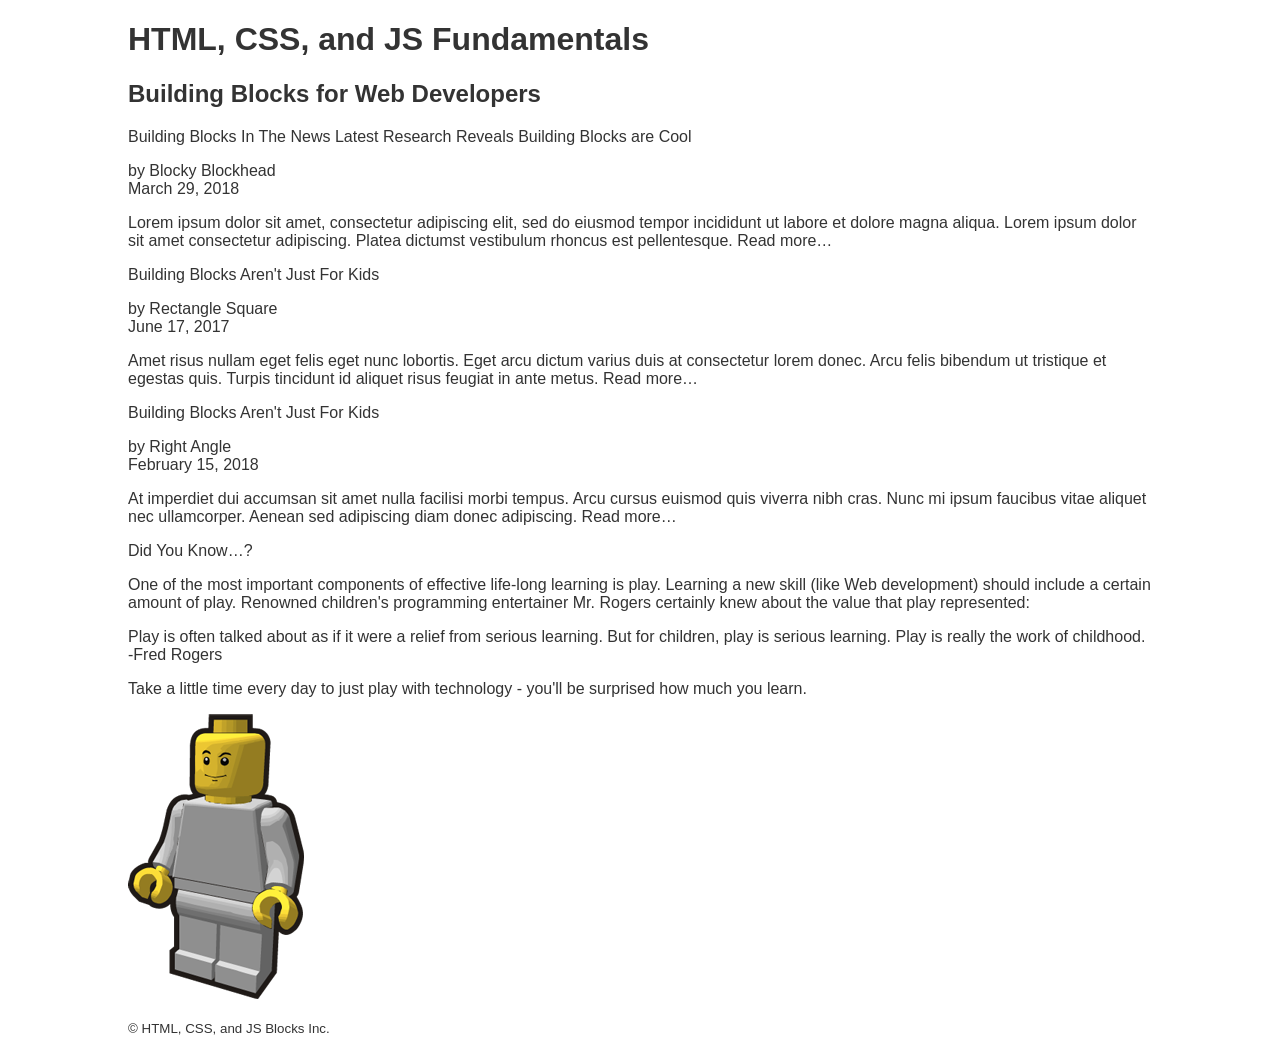
<file: lab-a/index.html>
<!DOCTYPE html>
<html lang="en">
	<head>
		<meta charset="utf-8" />
		<title>Home | COMP1002 HTML, CSS, and JS Fundamentals</title>
		<meta name="author" content="The name of the document's author to go here" />
		<meta name="description" content="A concise and accurate summary of the document content is to appear here">
		<link rel="shortcut icon" href="images/favicon.png" type="image/x-icon" />
		<link rel="stylesheet" href="css/styles.css" />
	</head>
	<body>
<!-- STEP 1: Add a page-level HEADER element below, surrounding both the H1 and the H2 -->

			<h1>HTML, CSS, and JS Fundamentals</h1>
			<h2>Building Blocks for Web Developers</h2>

<!-- STEP 2: Add a page-level MAIN element, encapsulating (surrounding) all remaining below content, except the copyright text at the bottom -->

<!-- STEP 4: Group all the news articles together inside a SECTION element -->

<!-- STEP 6: Add a heading to the SECTION (a third-level heading or H3 element) using the below text -->
				Building Blocks In The News
<!-- STEP 7: Surround each of the following three articles with their own pair of ARTICLE tags -->
				<!-- First Article -->

<!-- STEP 8: Add headings to each of the ARTICLEs below - (use fourth-level headings or H4 elements) -->
					Latest Research Reveals Building Blocks are Cool
<!-- STEP 9: Surround each ARTICLE date with a TIME element and an appropriate datetime attribute -->
					<p>by Blocky Blockhead<br />March 29, 2018</p>
					<p>Lorem ipsum dolor sit amet, consectetur adipiscing elit, sed do eiusmod tempor incididunt ut labore et dolore magna aliqua. Lorem ipsum dolor sit amet consectetur adipiscing. Platea dictumst vestibulum rhoncus est pellentesque. Read more…</p>

				<!-- Second Article -->

					Building Blocks Aren't Just For Kids
					<p>by Rectangle Square<br />June 17, 2017</p>
					<p>Amet risus nullam eget felis eget nunc lobortis. Eget arcu dictum varius duis at consectetur lorem donec. Arcu felis bibendum ut tristique et egestas quis. Turpis tincidunt id aliquet risus feugiat in ante metus. Read more…</p>

				<!-- Third Article -->

					Building Blocks Aren't Just For Kids
					<p>by Right Angle<br />February 15, 2018</p>
					<p>At imperdiet dui accumsan sit amet nulla facilisi morbi tempus. Arcu cursus euismod quis viverra nibh cras. Nunc mi ipsum faucibus vitae aliquet nec ullamcorper. Aenean sed adipiscing diam donec adipiscing. Read more…</p>


<!-- STEP 5: Surround the remaining content below inside of the MAIN element of the page with ASIDE tags -->

<!-- STEP 11: Add an H3 element to the ASIDE element (a third-level heading) using the text below -->
				Did You Know…?
				<p>One of the most important components of effective life-long learning is play. Learning a new skill (like Web development) should include a certain amount of play. Renowned children's programming entertainer Mr. Rogers certainly knew about the value that play represented:</p>
<!-- STEP 10: Mark up the below quotation as a BLOCKQUOTE (with a cite attribute pointing to https://www.brainyquote.com/quotes/fred_rogers_193081) -->
				<!-- Quotation -->

					<p>Play is often talked about as if it were a relief from serious learning. But for children, play is serious learning. Play is really the work of childhood. -Fred Rogers</p>

				<p>Take a little time every day to just play with technology - you'll be surprised how much you learn.</p>
				<img src="images/mini-figure.png" width="176" height="285" alt="Mini figure">
				<!-- Mini figure by Vanja (Public Domain) https://openclipart.org/detail/224315/clip-is-a-brick-minifig-4 -->
<!-- STEP 12: Are there any words or phrases anywhere in the ASIDE section above that should be emphasized (EM) or even strongly emphasized (STRONG)? Add these above where you think might be appropriate -->

<!-- STEP 13: Make sure all of your HTML code is properly formatted, indenting nested tags with the tab key appropriately. All done! -->

<!-- STEP 3: Add a page-level FOOTER element below, surrounding the paragraph containing the copyright information -->

			<p><small>© HTML, CSS, and JS Blocks Inc.</small></p>

	</body>
</html>
</file>
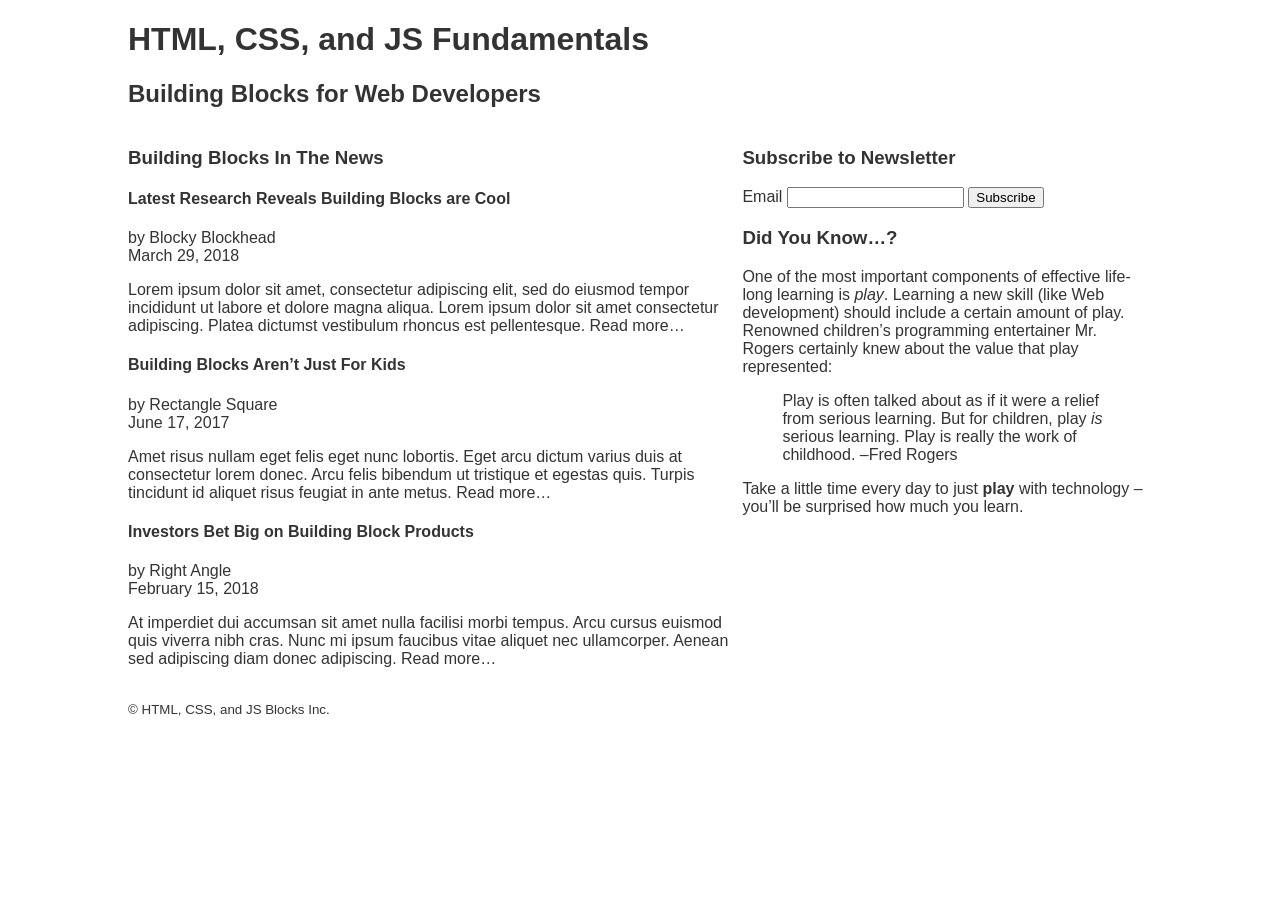
<file: lab-b/index.html>
<!DOCTYPE html>
<html lang="en">
	<head>
		<meta charset="utf-8" />
		<title>Home | COMP1002 HTML, CSS, and JS Fundamentals</title>
		<meta name="author" content="The name of the document’s author to go here" />
		<meta name="description" content="A concise and accurate summary of the document content is to appear here">
		<link rel="shortcut icon" href="images/favicon.png" type="image/x-icon" />
		<link rel="stylesheet" href="css/styles.css" />
	</head>
	<body>
		<!-- Page-level header -->
		<header>
<!-- STEP 6: Add an IMG element just before the H1 element below, and point the src attribute to the SVG file called "html-logo.svg" inside the 'images' directory - then have a look at the resulting page in a browser -->

<!-- STEP 7: Add an appropriate height and width to the above IMG element - the SVG can be scaled to any size, unlike a bitmap (JPG, PNG, GIF), but keep it square -->
<!-- STEP 8: Add an appropriate alt attribute to the IMG element above, describing the image -->
<!-- STEP 9: Validate your completed page at https://validator.w3.org/ and repair any errors - then .zip all your files up and submit your work -->
<!-- STEP 10: Upload all files for this lab to your Web server in https://YOUR-SERVERNAME-HERE/week5/lab5/ (URL example would be on a Microsoft Azure server instance) -->
			<h1>HTML, CSS, and JS Fundamentals</h1>
			<h2>Building Blocks for Web Developers</h2>
		</header>
		<!-- Page-level main content -->
		<main>
			<!-- News Section -->
			<section>
				<h3>Building Blocks In The News</h3>
				<!-- First Article -->
				<article>
					<h4>Latest Research Reveals Building Blocks are Cool</h4>
					<p>by Blocky Blockhead<br /><time datetime="2018-03-29">March 29, 2018</time></p>
					<p>Lorem ipsum dolor sit amet, consectetur adipiscing elit, sed do eiusmod tempor incididunt ut labore et dolore magna aliqua. Lorem ipsum dolor sit amet consectetur adipiscing. Platea dictumst vestibulum rhoncus est pellentesque. Read more…</p>
				</article>
				<!-- Second Article -->
				<article>
					<h4>Building Blocks Aren’t Just For Kids</h4>
					<p>by Rectangle Square<br /><time datetime="2017-06-17">June 17, 2017</time></p>
					<p>Amet risus nullam eget felis eget nunc lobortis. Eget arcu dictum varius duis at consectetur lorem donec. Arcu felis bibendum ut tristique et egestas quis. Turpis tincidunt id aliquet risus feugiat in ante metus. Read more…</p>
				</article>
				<!-- Third Article -->
				<article>
					<h4>Investors Bet Big on Building Block Products</h4>
					<p>by Right Angle<br /><time datetime="2018-02-15">February 15, 2018</time></p>
					<p>At imperdiet dui accumsan sit amet nulla facilisi morbi tempus. Arcu cursus euismod quis viverra nibh cras. Nunc mi ipsum faucibus vitae aliquet nec ullamcorper. Aenean sed adipiscing diam donec adipiscing. Read more…</p>
				</article>
			</section>
			<!-- Side Notes / Related Information -->
			<aside>
				<!-- Newsletter Subscribe Form -->
				<h3>Subscribe to Newsletter</h3>
				<form action="" method="get">
					<label for="emailAddress">Email</label>
					<input type="email" name="emailAddress" id="emailAddress" required />
					<button type="submit">Subscribe</button>
				</form>
				<h3>Did You Know…?</h3>
				<p>One of the most important components of effective life-long learning is <em>play</em>. Learning a new skill (like Web development) should include a certain amount of play. Renowned children’s programming entertainer Mr. Rogers certainly knew about the value that play represented:</p>
				<!-- Quotation -->
				<blockquote cite="https://www.brainyquote.com/quotes/fred_rogers_193081">
					<p>Play is often talked about as if it were a relief from serious learning. But for children, play <em>is</em> serious learning. Play is really the work of childhood. –Fred Rogers</p>
				</blockquote>
				<p>Take a little time every day to just <strong>play</strong> with technology – you’ll be surprised how much you learn.</p>
<!-- STEP 4: Surround the IMG element below with a pair of FIGURE tags -->

<!-- STEP 1: Insert an IMG element with the src attribute pointing to the image called "mini-figure" in the 'images' directory -->

<!-- STEP 2: Add an alt attribute with a short phrase that describes the image -->
<!-- STEP 3: Determine the native image dimensions (height and width) using your file system, and add a height and width attribute to the IMG element above with the appropriate values -->
<!-- STEP 5: Add a FIGCAPTION element below (but before you close the FIGURE element), and add the caption, "Mini figure by Vanja (Public Domain)" -->

			</aside>
			<!-- Mini figure by Vanja (Public Domain) https://openclipart.org/detail/224315/clip-is-a-brick-minifig-4 -->
		</main>
		<!-- Page-level footer -->
		<footer>
			<p><small>© HTML, CSS, and JS Blocks Inc.</small></p>
		</footer>
	</body>
</html>
</file>
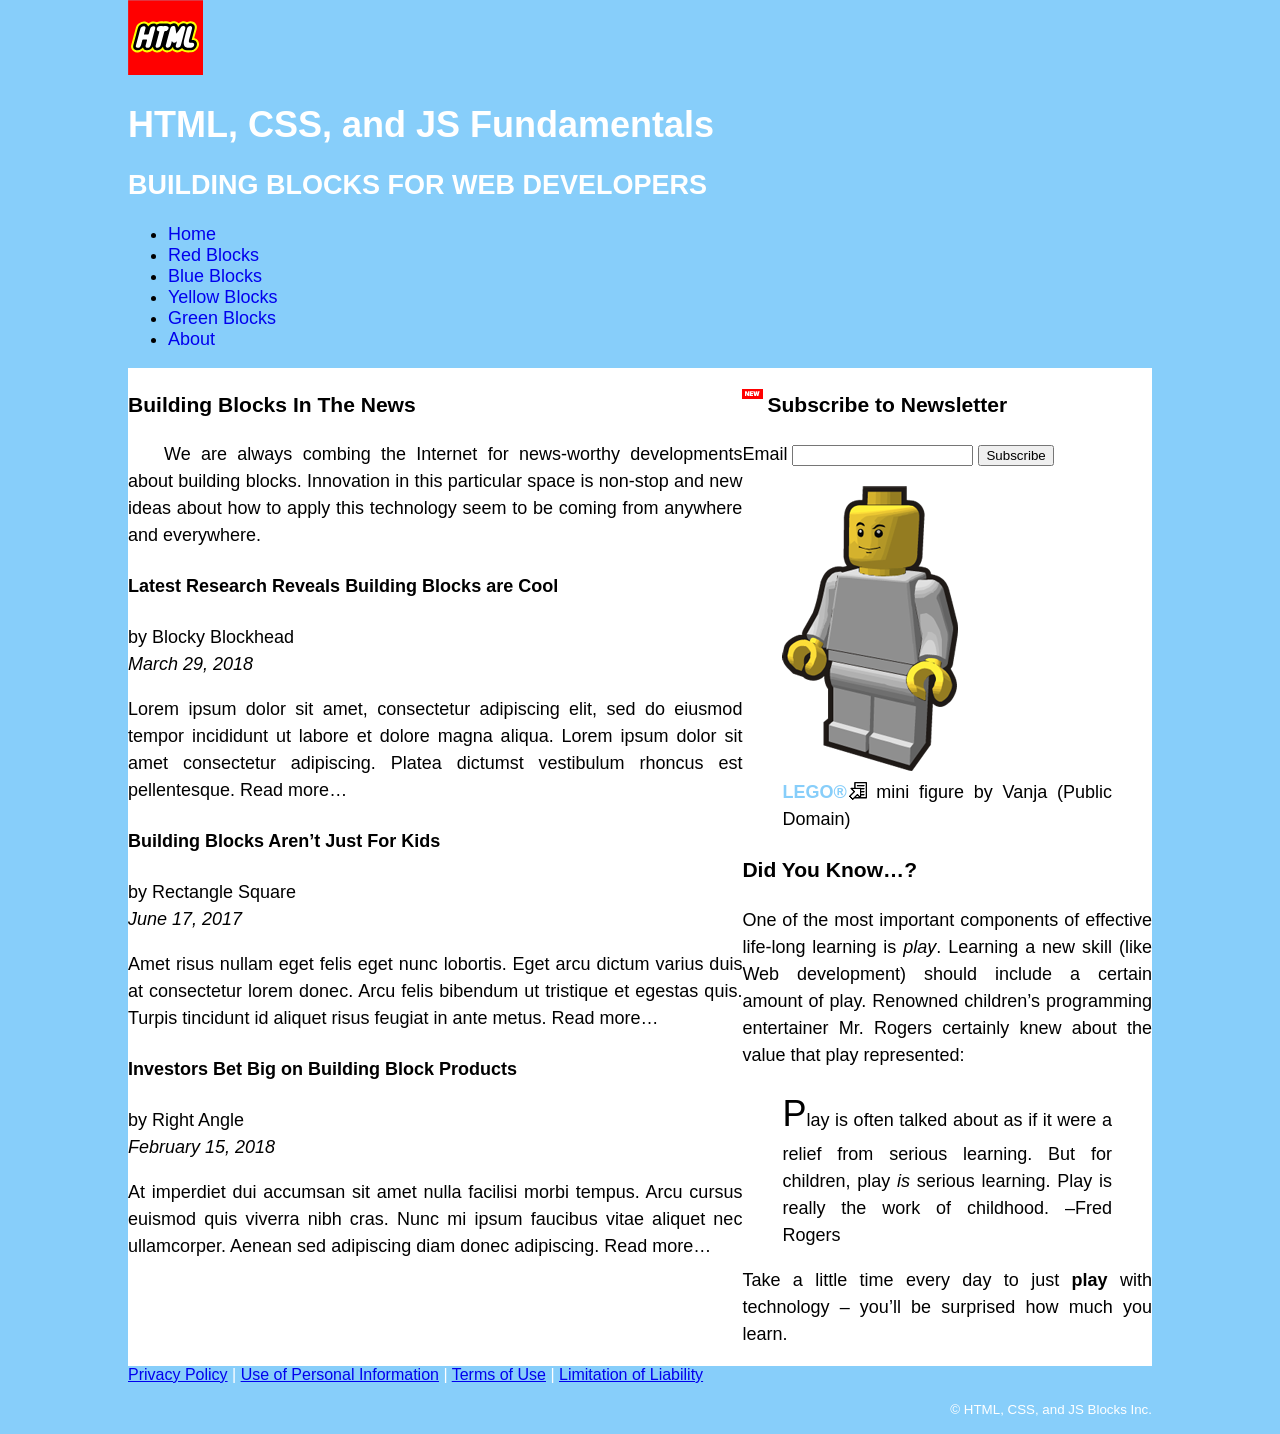
<file: lab-d/index.html>
<!DOCTYPE html>
<html lang="en">
	<head>
		<meta charset="utf-8" />
		<title>Home | COMP1002 HTML, CSS, and JS Fundamentals</title>
		<meta name="author" content="The name of the document’s author to go here" />
		<meta name="description" content="A concise and accurate summary of the document content is to appear here">
		<link rel="shortcut icon" href="images/favicon.png" type="image/x-icon" />
		<link rel="stylesheet" href="css/styles.css" />
	</head>
	<body id="section1">
		<!-- Page-level header -->
		<header>
 			<img src="images/html-logo.svg" height="75" width="75" alt="HTML" />
			<h1>HTML, CSS, and JS Fundamentals</h1>
			<h2>Building Blocks for Web Developers</h2>
			<nav>
				<ul>
					<li><a href="index.html" title="Go to the Home page">Home</a></li>
					<li><a href="red.html" title="Learn about red blocks">Red Blocks</a></li>
					<li><a href="blue.html" title="Learn about blue blocks">Blue Blocks</a></li>
					<li><a href="yellow.html" title="Learn about yellow blocks">Yellow Blocks</a></li>
					<li><a href="green.html" title="Learn about green blocks">Green Blocks</a></li>
					<li><a href="about.html" title="Learn more about us">About</a></li>
				</ul>
			</nav>
		</header>
		<!-- Page-level main content -->
		<main>
			<!-- News Section -->
			<section>
				<h3>Building Blocks In The News</h3>
				<p>We are always combing the Internet for news-worthy developments about building blocks. Innovation in this particular space is non-stop and new ideas about how to apply this technology seem to be coming from anywhere and everywhere.</p>
				<!-- First Article -->
				<article>
					<h4>Latest Research Reveals Building Blocks are Cool</h4>
					<p>by Blocky Blockhead<br /><time datetime="2018-03-29">March 29, 2018</time></p>
					<p>Lorem ipsum dolor sit amet, consectetur adipiscing elit, sed do eiusmod tempor incididunt ut labore et dolore magna aliqua. Lorem ipsum dolor sit amet consectetur adipiscing. Platea dictumst vestibulum rhoncus est pellentesque. Read more…</p>
				</article>
				<!-- Second Article -->
				<article>
					<h4>Building Blocks Aren’t Just For Kids</h4>
					<p>by Rectangle Square<br /><time datetime="2017-06-17">June 17, 2017</time></p>
					<p>Amet risus nullam eget felis eget nunc lobortis. Eget arcu dictum varius duis at consectetur lorem donec. Arcu felis bibendum ut tristique et egestas quis. Turpis tincidunt id aliquet risus feugiat in ante metus. Read more…</p>
				</article>
				<!-- Third Article -->
				<article>
					<h4>Investors Bet Big on Building Block Products</h4>
					<p>by Right Angle<br /><time datetime="2018-02-15">February 15, 2018</time></p>
					<p>At imperdiet dui accumsan sit amet nulla facilisi morbi tempus. Arcu cursus euismod quis viverra nibh cras. Nunc mi ipsum faucibus vitae aliquet nec ullamcorper. Aenean sed adipiscing diam donec adipiscing. Read more…</p>
				</article>
			</section>
			<!-- Side Notes / Related Information -->
			<aside>
				<!-- Newsletter Subscribe Form -->
				<h3 class="new-feature">Subscribe to Newsletter</h3>
				<form action="subscribe.html" method="get">
					<label for="emailAddress">Email</label>
					<input type="email" name="emailAddress" id="emailAddress" required />
					<button type="submit">Subscribe</button>
				</form>
				<figure>
					<img src="images/mini-figure.png" width="176" height="285" alt="Mini figure">
					<figcaption><a href="https://www.lego.com/" rel="external" title="Visit the offical LEGO® Web site">LEGO®</a> mini figure by Vanja (Public Domain)</figcaption>
					<!-- Mini figure by Vanja (Public Domain) https://openclipart.org/detail/224315/clip-is-a-brick-minifig-4 -->
				</figure>
				<h3>Did You Know…?</h3>
				<p>One of the most important components of effective life-long learning is <em>play</em>. Learning a new skill (like Web development) should include a certain amount of play. Renowned children’s programming entertainer Mr. Rogers certainly knew about the value that play represented:</p>
				<!-- Quotation -->
				<blockquote cite="https://www.brainyquote.com/quotes/fred_rogers_193081">
					<p>Play is often talked about as if it were a relief from serious learning. But for children, play <em>is</em> serious learning. Play is really the work of childhood. –Fred Rogers</p>
				</blockquote>
				<p>Take a little time every day to just <strong>play</strong> with technology – you’ll be surprised how much you learn.</p>
			</aside>
		</main>
		<!-- Page-level footer -->
		<footer>
			<nav>
				<a href="about/privacy-policy.html" title="Read our Privacy Policy">Privacy Policy</a> | <a href="about/privacy-policy.php#personal-information" title="Learn about how we treat your personal information">Use of Personal Information</a> | <a href="/about/terms-of-use.html" title="Understand our Terms of Use">Terms of Use</a> | <a href="/about/terms-of-use.php#limitation-liability" title="Our Limitation of Liability explained">Limitation of Liability</a>
			</nav>
			</nav>
			<p><small>© HTML, CSS, and JS Blocks Inc.</small></p>
		</footer>
	</body>
</html>
</file>
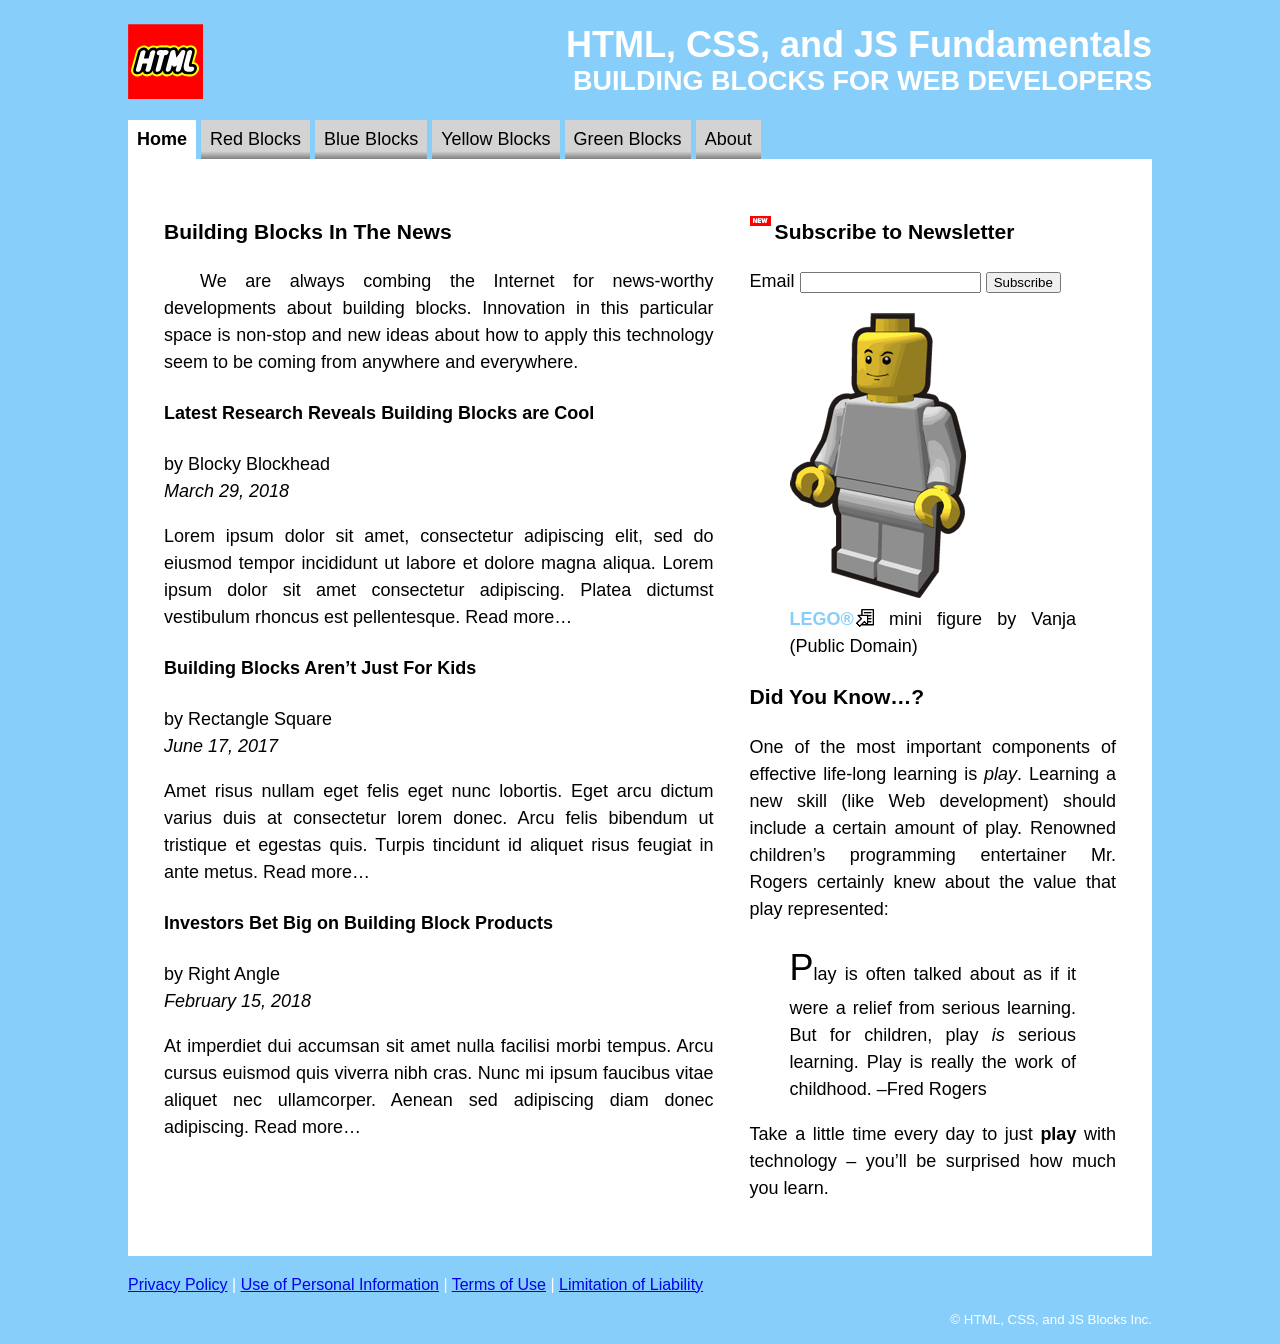
<file: lab-e/index.html>
<!DOCTYPE html>
<html lang="en">
	<head>
		<meta charset="utf-8" />
		<title>Home | COMP1002 HTML, CSS, and JS Fundamentals</title>
		<meta name="author" content="The name of the document’s author to go here" />
		<meta name="description" content="A concise and accurate summary of the document content is to appear here">
		<link rel="shortcut icon" href="images/favicon.png" type="image/x-icon" />
		<link rel="stylesheet" href="css/styles.css" />
		<script src="js/current-page-nav.js" defer></script>
	</head>
	<body id="section1">
		<!-- Page-level header -->
		<header>
 			<img src="images/html-logo.svg" height="75" width="75" alt="HTML" />
			<h1>HTML, CSS, and JS Fundamentals</h1>
			<h2>Building Blocks for Web Developers</h2>
			<nav>
				<ul>
					<li><a href="index.html" title="Go to the Home page">Home</a></li>
					<li><a href="red.html" title="Learn about red blocks">Red Blocks</a>
						<ul>
							<li><a href="red/gallery.html" title="Browse our other types of red blocks">Red Blocks Gallery</a></li>
						</ul>
					</li>
					<li><a href="blue.html" title="Learn about blue blocks">Blue Blocks</a></li>
					<li><a href="yellow.html" title="Learn about yellow blocks">Yellow Blocks</a></li>
					<li><a href="green.html" title="Learn about green blocks">Green Blocks</a></li>
					<li><a href="about.html" title="Learn more about us">About</a>
						<ul>
							<li><a href="about/privacy-policy.html" title="Learn about our privacy policy">Privacy Policy</a></li>
							<li><a href="about/terms-of-use.html" title="Learn about our terms of use">Term of Use</a></li>
						</ul>
					</li>
				</ul>
			</nav>
		</header>
		<!-- Page-level main content -->
		<main>
			<!-- News Section -->
			<section>
				<h3>Building Blocks In The News</h3>
				<p>We are always combing the Internet for news-worthy developments about building blocks. Innovation in this particular space is non-stop and new ideas about how to apply this technology seem to be coming from anywhere and everywhere.</p>
				<!-- First Article -->
				<article>
					<h4>Latest Research Reveals Building Blocks are Cool</h4>
					<p>by Blocky Blockhead<br /><time datetime="2018-03-29">March 29, 2018</time></p>
					<p>Lorem ipsum dolor sit amet, consectetur adipiscing elit, sed do eiusmod tempor incididunt ut labore et dolore magna aliqua. Lorem ipsum dolor sit amet consectetur adipiscing. Platea dictumst vestibulum rhoncus est pellentesque. Read more…</p>
				</article>
				<!-- Second Article -->
				<article>
					<h4>Building Blocks Aren’t Just For Kids</h4>
					<p>by Rectangle Square<br /><time datetime="2017-06-17">June 17, 2017</time></p>
					<p>Amet risus nullam eget felis eget nunc lobortis. Eget arcu dictum varius duis at consectetur lorem donec. Arcu felis bibendum ut tristique et egestas quis. Turpis tincidunt id aliquet risus feugiat in ante metus. Read more…</p>
				</article>
				<!-- Third Article -->
				<article>
					<h4>Investors Bet Big on Building Block Products</h4>
					<p>by Right Angle<br /><time datetime="2018-02-15">February 15, 2018</time></p>
					<p>At imperdiet dui accumsan sit amet nulla facilisi morbi tempus. Arcu cursus euismod quis viverra nibh cras. Nunc mi ipsum faucibus vitae aliquet nec ullamcorper. Aenean sed adipiscing diam donec adipiscing. Read more…</p>
				</article>
			</section>
			<!-- Side Notes / Related Information -->
			<aside>
				<!-- Newsletter Subscribe Form -->
				<h3 class="new-feature">Subscribe to Newsletter</h3>
				<form action="subscribe.html" method="get">
					<label for="emailAddress">Email</label>
					<input type="email" name="emailAddress" id="emailAddress" required />
					<button type="submit">Subscribe</button>
				</form>
				<figure>
					<img src="images/mini-figure.png" width="176" height="285" alt="Mini figure">
					<figcaption><a href="https://www.lego.com/" rel="external" title="Visit the offical LEGO® Web site">LEGO®</a> mini figure by Vanja (Public Domain)</figcaption>
					<!-- Mini figure by Vanja (Public Domain) https://openclipart.org/detail/224315/clip-is-a-brick-minifig-4 -->
				</figure>
				<h3>Did You Know…?</h3>
				<p>One of the most important components of effective life-long learning is <em>play</em>. Learning a new skill (like Web development) should include a certain amount of play. Renowned children’s programming entertainer Mr. Rogers certainly knew about the value that play represented:</p>
				<!-- Quotation -->
				<blockquote cite="https://www.brainyquote.com/quotes/fred_rogers_193081">
					<p>Play is often talked about as if it were a relief from serious learning. But for children, play <em>is</em> serious learning. Play is really the work of childhood. –Fred Rogers</p>
				</blockquote>
				<p>Take a little time every day to just <strong>play</strong> with technology – you’ll be surprised how much you learn.</p>
			</aside>
		</main>
		<!-- Page-level footer -->
		<footer>
			<nav>
				<a href="about/privacy-policy.html" title="Read our Privacy Policy">Privacy Policy</a> | <a href="about/privacy-policy.html#personal-information" title="Learn about how we treat your personal information">Use of Personal Information</a> | <a href="about/terms-of-use.html" title="Understand our Terms of Use">Terms of Use</a> | <a href="about/terms-of-use.html#limitation-liability" title="Our Limitation of Liability explained">Limitation of Liability</a>
			</nav>
			<p><small>© HTML, CSS, and JS Blocks Inc.</small></p>
		</footer>
	</body>
</html>
</file>
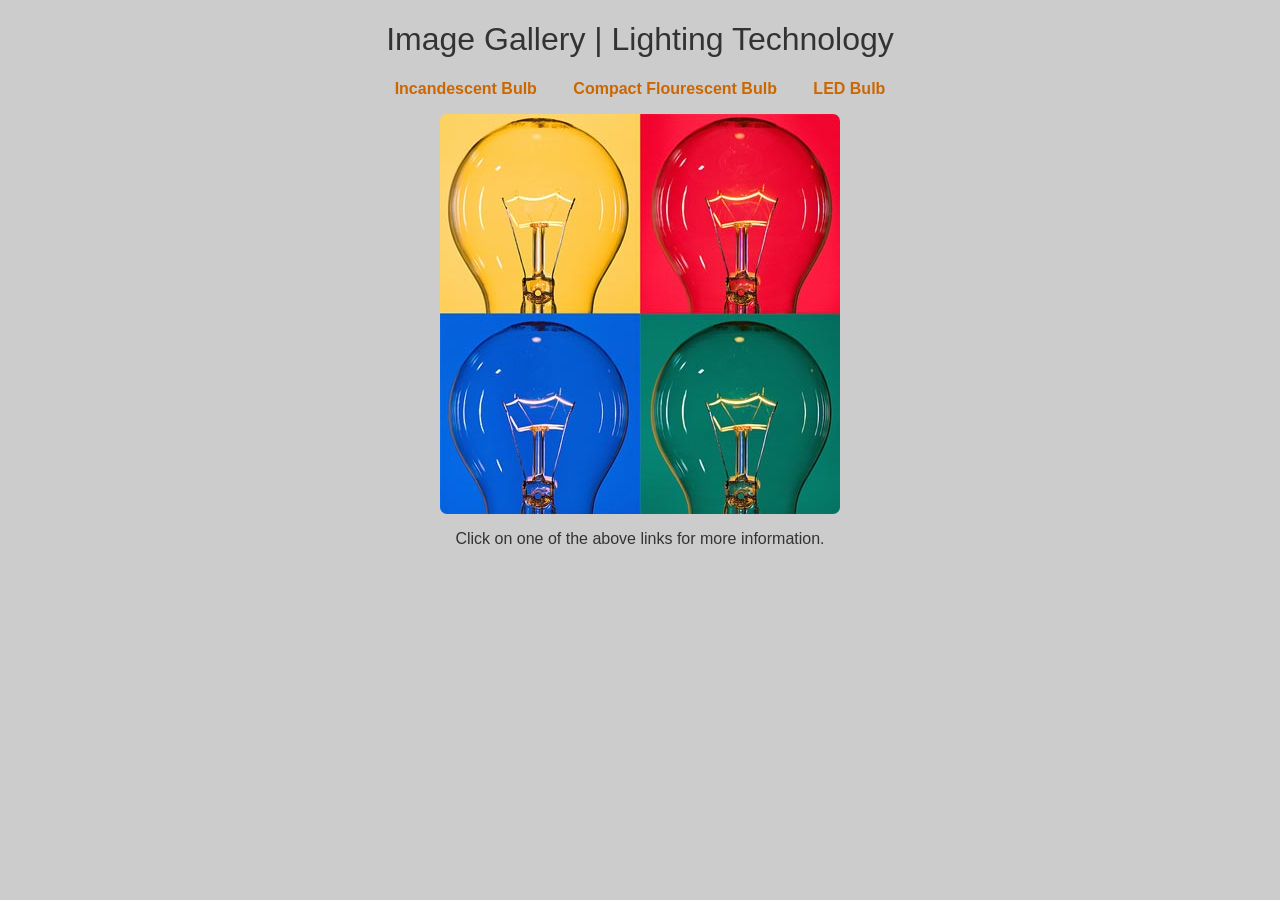
<file: lesson-12/index.html>
<!DOCTYPE html>
<html lang="en">
	<head>
		<meta charset="utf-8" />
		<title>Image Gallery | Lighting Technology</title>
		<!-- STEP B: Add some EMBEDDED JavaScript below that generates an alert dialog whenever the page is loaded or refreshed -->
		<!-- <script src="js/external.js" async></script> -->
		<script src="js/gallery.js"></script>
		<!-- STEP C: Move the above EMBEDDED JavaScript to the end of this file, just before the close of the BODY element -->
		<style type="text/css">
			@import url("css/styles.css");
		</style>
	</head>
	<body>
		<div id="page">
			<h1>Image Gallery | Lighting Technology</h1>
			<ul id="imagegallery">
				<li>
					<a href="images/incandescent.jpg" title="Incandescent Light Bulb">Incandescent Bulb</a>
				</li>
				<li>
					<a href="images/cfl.jpg" title="Compact Flourescent Light (CFL) Bulb">Compact Flourescent Bulb</a>
				</li>
				<li>
					<a href="images/led.jpg" title="Light-Emitting Diode (LED) Bulb">LED Bulb</a>
				</li>
			</ul>
			<!-- STEP A: Add some INLINE JavaScript that generates an alert dialog when the below image is clicked -->
			<img id="placeholder" src="images/incandescent.jpg" alt="Incandescent bulb" onclick="alert('INLINE JavaScript is working!')" />
			<p id="description">Click on one of the above links for more information.</p>
		</div>
		<!--
		IMAGE CREDITS
		http://www.flickr.com/photos/zetson/3036254720/ - Warhol's Light Bulbs By Bada Bing [CC BY-NC-SA 2.0 (https://creativecommons.org/licenses/by-nc-sa/2.0/)], from Flickr

		http://www.flickr.com/photos/schodts/1375465054/ - Fluorescent ^2 IMG_003 By Schodts [CC BY-NC-SA 2.0 (https://creativecommons.org/licenses/by-nc-sa/2.0/)], from Flickr

		https://commons.wikimedia.org/wiki/File:LED_3W_clear_candle_bulb_energy_saving_silver.JPG By Ledlightingsolutions [CC BY-SA 3.0  (https://creativecommons.org/licenses/by-sa/3.0)], from Wikimedia Commons
		-->

		<!-- STEP D: Add a SCRIPT element below that points to an EXTERNAL file called 'external.js' using the src attribute -->
		
		<!-- STEP E: When this HTML page is reloaded, it will produce an error in the console of the browser - create this new JavaScript file, name it 'external.js', and put it in the '/js' folder - the file should contain a third alert method -->

		<script>
			// Embedded JavaScript
			// alert("EMBEDDED JavaScript is running!");
		</script>
	</body>
</html>
</file>
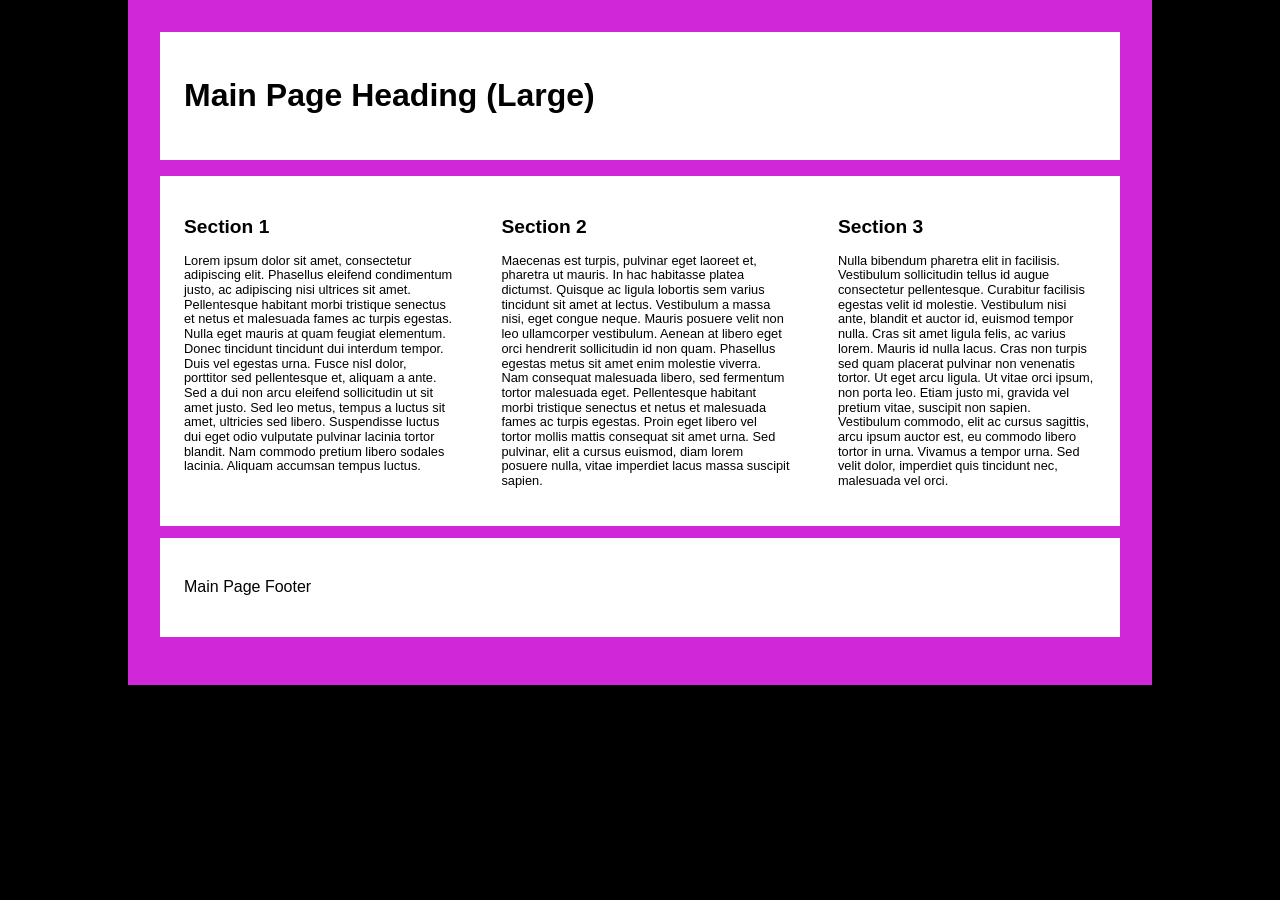
<file: lesson-13/index.html>
<!DOCTYPE html>
<html lang="en">
	<head>
		<meta charset="UTF-8" />
		<title>Resolution Dependent Layout</title>
<!-- STEP 1: Normalize CSS so all styles start from scratch -->
		<link href="css/normalize.css" rel="stylesheet" />
<!-- STEP 2: Reset the zoom and set the device width to equal the width -->
		<meta name="viewport" content="width=device-width, initial-scale=1.0" />
<!-- STEP 3: Add the main stylesheet with a link element, including a media attribute for screen, then proceed to the file 'css/style.css' for STEP 4 -->
		<link href="css/style.css" rel="stylesheet" />
<!-- STEP 10: Add another link element to attach a CSS file for print use only -->
		<link href="css/print.css" rel="stylesheet" media="print" />
	</head>
	<body>
		<div id="container">
			<header>
				<h1>Main Page Heading</h1>
			</header>
			<main>
				<section>
					<h2>Section 1</h2>
					<p>Lorem ipsum dolor sit amet, consectetur adipiscing elit. Phasellus eleifend condimentum justo, ac adipiscing nisi ultrices sit amet. Pellentesque habitant morbi tristique senectus et netus et malesuada fames ac turpis egestas. Nulla eget mauris at quam feugiat elementum. Donec tincidunt tincidunt dui interdum tempor. Duis vel egestas urna. Fusce nisl dolor, porttitor sed pellentesque et, aliquam a ante. Sed a dui non arcu eleifend sollicitudin ut sit amet justo. Sed leo metus, tempus a luctus sit amet, ultricies sed libero. Suspendisse luctus dui eget odio vulputate pulvinar lacinia tortor blandit. Nam commodo pretium libero sodales lacinia. Aliquam accumsan tempus luctus.</p>
				</section>
				<section>
					<h2>Section 2</h2>
					<p>Maecenas est turpis, pulvinar eget laoreet et, pharetra ut mauris. In hac habitasse platea dictumst. Quisque ac ligula lobortis sem varius tincidunt sit amet at lectus. Vestibulum a massa nisi, eget congue neque. Mauris posuere velit non leo ullamcorper vestibulum. Aenean at libero eget orci hendrerit sollicitudin id non quam. Phasellus egestas metus sit amet enim molestie viverra. Nam consequat malesuada libero, sed fermentum tortor malesuada eget. Pellentesque habitant morbi tristique senectus et netus et malesuada fames ac turpis egestas. Proin eget libero vel tortor mollis mattis consequat sit amet urna. Sed pulvinar, elit a cursus euismod, diam lorem posuere nulla, vitae imperdiet lacus massa suscipit sapien.</p>
				</section>
				<section>
					<h2>Section 3</h2>
					<p>Nulla bibendum pharetra elit in facilisis. Vestibulum sollicitudin tellus id augue consectetur pellentesque. Curabitur facilisis egestas velit id molestie. Vestibulum nisi ante, blandit et auctor id, euismod tempor nulla. Cras sit amet ligula felis, ac varius lorem. Mauris id nulla lacus. Cras non turpis sed quam placerat pulvinar non venenatis tortor. Ut eget arcu ligula. Ut vitae orci ipsum, non porta leo. Etiam justo mi, gravida vel pretium vitae, suscipit non sapien. Vestibulum commodo, elit ac cursus sagittis, arcu ipsum auctor est, eu commodo libero tortor in urna. Vivamus a tempor urna. Sed velit dolor, imperdiet quis tincidunt nec, malesuada vel orci.</p>
				</section>
			</main>
			<footer>
				<p>Main Page Footer</p>
			</footer>
		</div>
	</body>
</html>
</file>
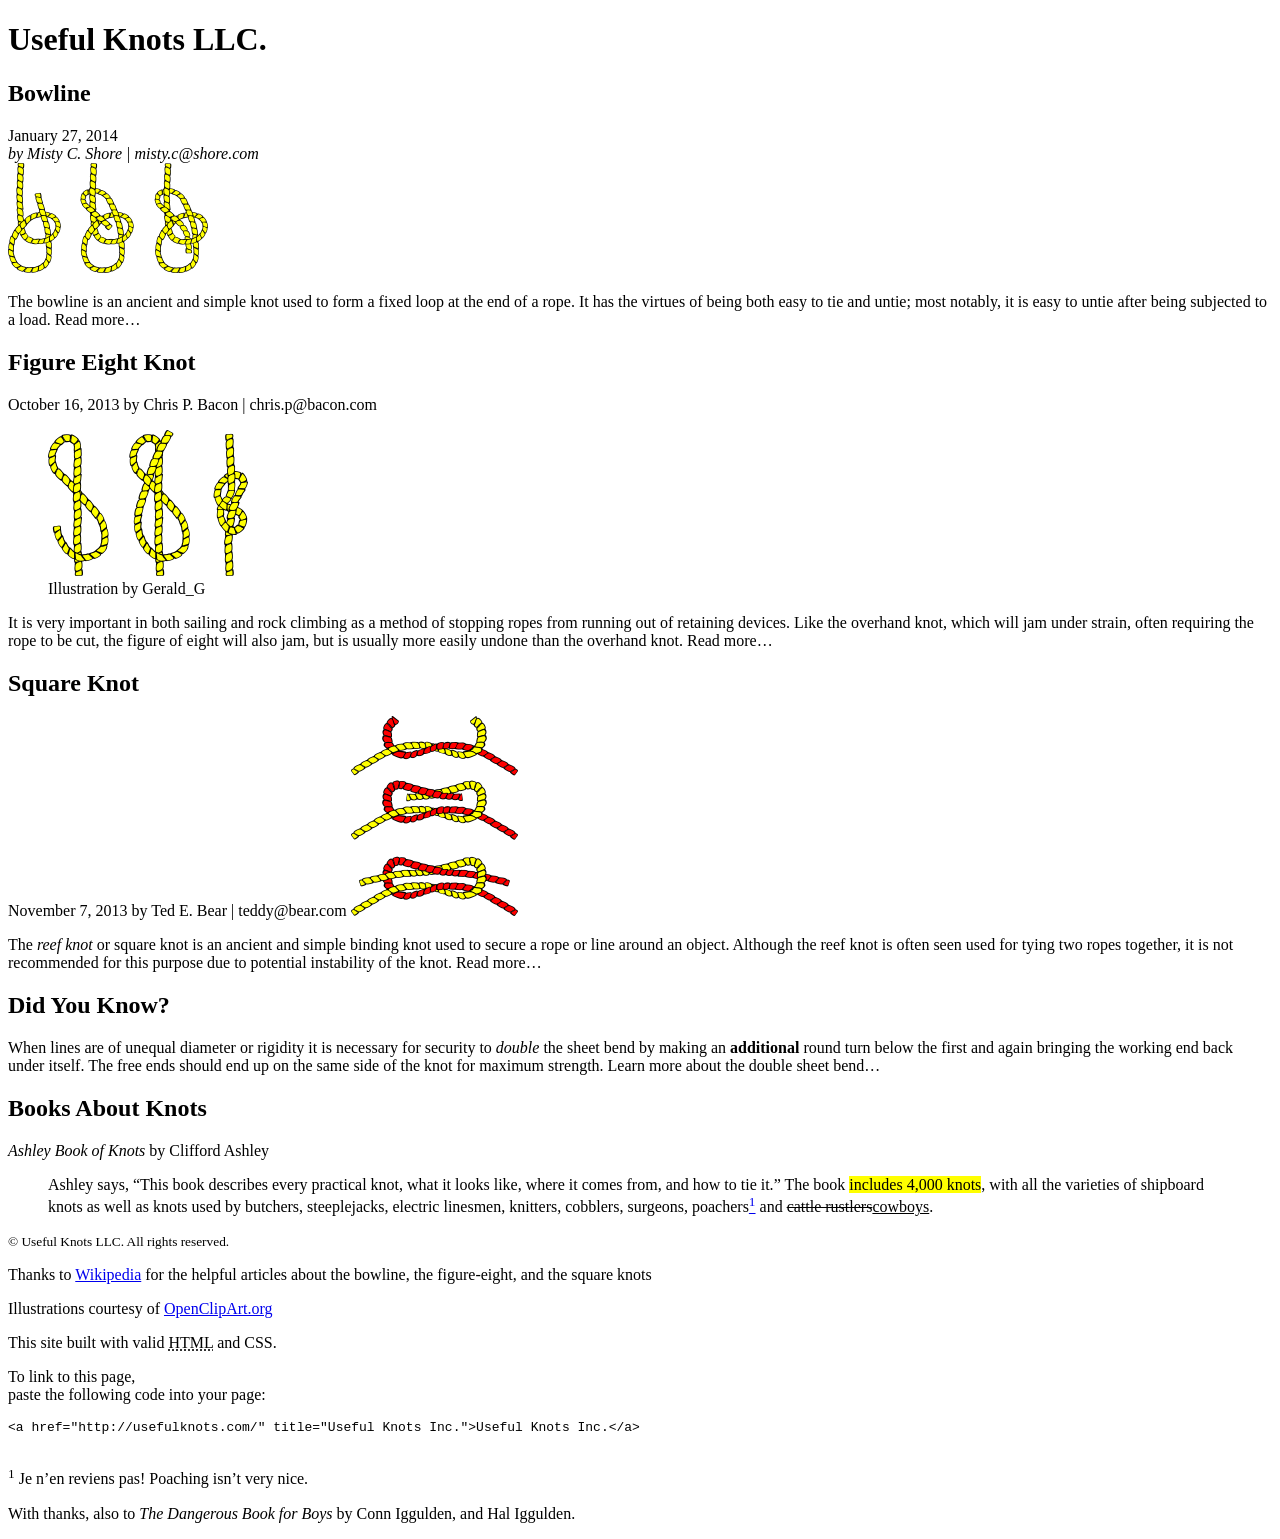
<file: lesson-3/index.html>
<!DOCTYPE html>
<html lang="en">
	<head>
		<meta charset="utf-8" />
		<title>Lesson 3 | COMP1002 HTML, CSS, and JS Fundamentals</title>
		<meta name="author" content="Useful Knots LLC.">
		<meta name="description" content="Learn all about the most common knots, their history, and practical applications. Includes illustrations and references to other great resources.">
		<link rel="shortcut icon" href="images/favicon.png" type="image/x-icon">
		<link rel="stylesheet" href="css/styles.css" />
	</head>
	<body>
		<!-- STEP 17: Add page <header> -->
		<header>
			<h1>Useful Knots LLC.</h1>
		</header>
		<!-- STEP 18: Add page <main> -->
		<main>
			<!-- STEP 20: Add <section> inside the <main> -->
			<section>
				<!-- STEP 22: Divide up the <section> with three <article> elements -->
				<article>
					<h2>Bowline</h2>
					<!-- STEP 7: Specify time with <time> -->
					<time datetime="2014-01-27">January 27, 2014</time>
					<!-- STEP 11: Author contact information -->
					<address>by Misty C. Shore | misty.c@shore.com</address>
					<img src="images/bowline.png" alt="Diagram of a bowline knot" />
					<!-- http://openclipart.org/detail/8577/tying-knots-by-gerald_g-8577 -->
					<!-- STEP 1: Add a paragraph below (and everywhere else where appropriate) -->
					<p>The bowline is an ancient and simple knot used to form a fixed loop at the end of a rope. It has the virtues of being both easy to tie and untie; most notably, it is easy to untie after being subjected to a load. Read more…</p>
					<!-- STEP 14: Highlight text with <mark> -->
				</article>
				<article>
					<h2>Figure Eight Knot</h2>
					October 16, 2013
					by Chris P. Bacon | chris.p@bacon.com
					<!-- STEP 4: Add a figure -->
					<figure>
						<img src="images/figure-eight-knot.png" alt="Diagram of a figure eight knot" />
						<figcaption>Illustration by Gerald_G</figcaption>
					</figure>
					<!-- http://openclipart.org/detail/8580/tying-knots-by-gerald_g-8580 -->
					<p>It is very important in both sailing and rock climbing as a method of stopping ropes from running out of retaining devices. Like the overhand knot, which will jam under strain, often requiring the rope to be cut, the figure of eight will also jam, but is usually more easily undone than the overhand knot. Read more…</p>
				</article>
				<article>
					<h2>Square Knot</h2>
					November 7, 2013
					by Ted E. Bear | teddy@bear.com
					<img src="images/square-knot.png" alt="Diagram of a square knot" />
					<!-- http://openclipart.org/detail/8581/tying-knots-by-gerald_g-8581 -->
					<!-- STEP 9: Define a term with <dfn> -->
					<p>The <dfn>reef knot</dfn> or square knot is an ancient and simple binding knot used to secure a rope or line around an object. Although the reef knot is often seen used for tying two ropes together, it is not recommended for this purpose due to potential instability of the knot. Read more…</p>
				</article>
			</section>
			<!-- STEP 21: Add <aside> inside the <main> -->
			<aside>
				<h2>Did You Know?</h2>
				<p>When lines are of unequal diameter or rigidity it is necessary for security to <!-- STEP 3: Mark importance or emphasis with <em> and <strong> --><em>double</em> the sheet bend by making an <strong>additional</strong> round turn below the first and again bringing the working end back under itself. The free ends should end up on the same side of the knot for maximum strength. Learn more about the double sheet bend…</p>
				<h2>Books About Knots</h2>
				<!-- STEP 5: Indicate a citation or reference -->
				<p><cite>Ashley Book of Knots</cite> by Clifford Ashley</p>
				<!-- STEP 6: Quote blocks of text and add inline quotations -->
					<blockquote cite="https://www.goodreads.com/book/show/816629.The_Ashley_Book_of_Knots">
						<p>Ashley says, <q>This book describes every practical knot, what it looks like, where it comes from, and how to tie it.</q> The book <mark>includes 4,000 knots</mark>, with all the varieties of shipboard knots as well as knots used by butchers, steeplejacks, electric linesmen, knitters, cobblers, surgeons, poachers<a href="#footnote1"><sup>1</sup></a> and <del>cattle rustlers</del><ins>cowboys</ins>.</p>
					</blockquote>
				</blockquote>
				<!-- STEP 10: Create a super/subscript with <sup> and <sub> (inside the footnote <a> above) -->
				<!-- STEP 12: Note edits and inaccurate text (change 'cattle rustlers' to 'cowboys') -->
			</aside>
		</main>
		<!-- STEP 19: Add page <footer> -->
		<footer>
			<p><!-- STEP 2: Add fine print --><small>© Useful Knots LLC. All rights reserved.</small></p>
			<p>Thanks to <a href="http://wikipedia.org/" title="Wikipedia - The Free Encyclopedia">Wikipedia</a> for the helpful articles about the bowline, the figure-eight, and the square knots</p>
			<p>Illustrations courtesy of <a href="http://openclipart.org/" title="Share and use images with OpenClipArt">OpenClipArt.org</a></p>
			<!-- STEP 8: Explain an abbreviation -->
			<p>This site built with valid <abbr title="HyperText Markup Language">HTML</abbr> and CSS.</p>
			<!-- STEP 13: Mark up code and pre-formatted text with <pre> and <code> -->
			<!-- STEP 15: Add Line breaks with <br /> -->
			<p>To link to this page, <br />paste the following code into your page:</p> 
			<pre>
<code>&lt;a href="http://usefulknots.com/" title="Useful Knots Inc."&gt;Useful Knots Inc.&lt;/a&gt;</code>
			</pre>
			<p id="footnote1"><sup>1</sup> <span lang="fr">Je n’en reviens pas!</span> Poaching isn’t very nice.</p>
			<!-- STEP 16: Include a <span> element (for example to change the base language) -->
			<p>With thanks, also to <cite>The Dangerous Book for Boys</cite> by Conn Iggulden, and Hal Iggulden.</p>
		</footer>
	</body>
</html>
</file>
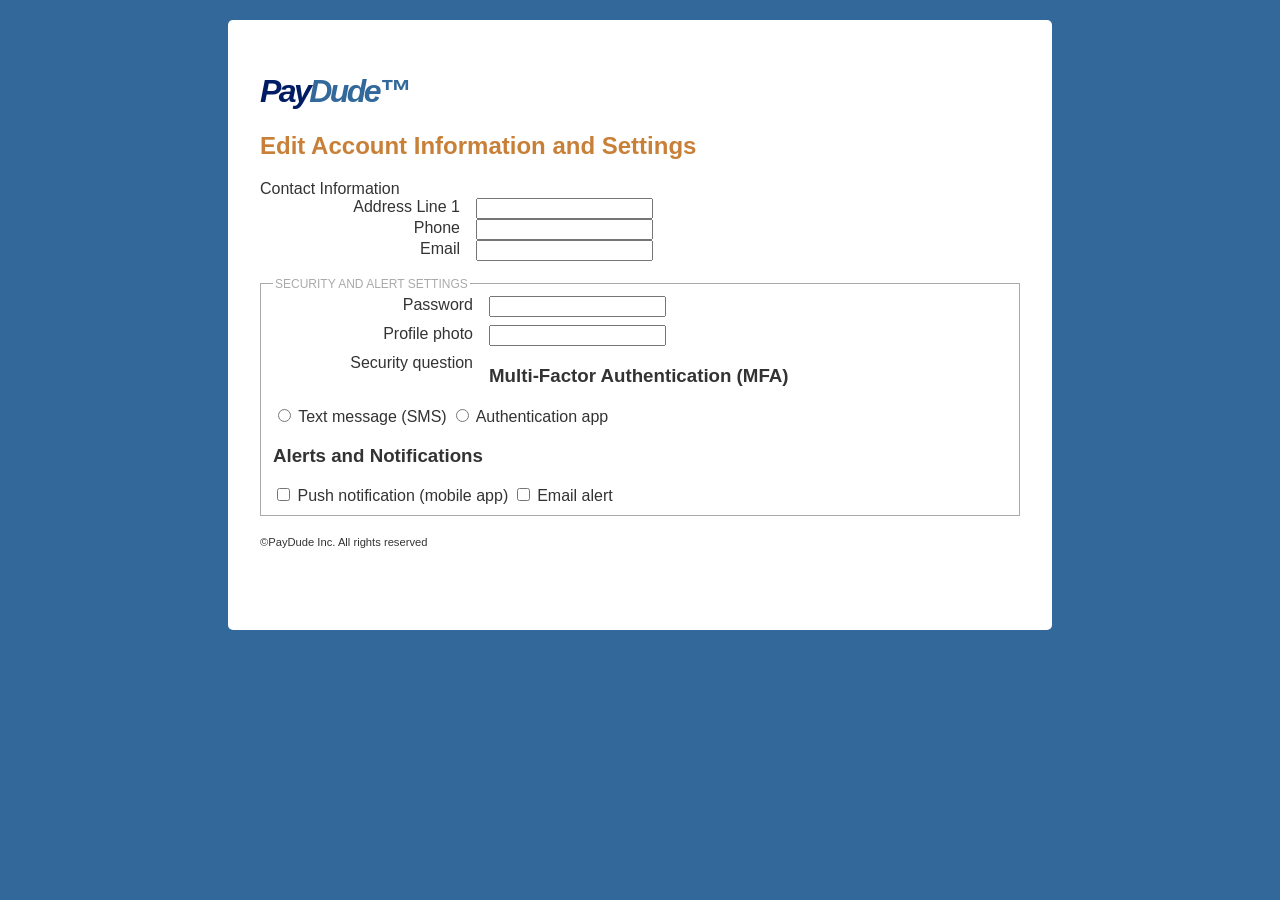
<file: lesson-4/index.html>
<!DOCTYPE html>
<html lang="en">
	<head>
		<meta charset="utf-8" />
		<title>Edit Personal Information - PayDude™</title>
		<!-- STEP 8: link the provided CSS to style the form -->
        <link rel="stylesheet" href="css/styles.css" type="text/css" />
	</head>
	<body>
        <header>
            <h1><em>Pay</em>Dude™</h1>
        </header>
		<main>
            <h2>Edit Account Information and Settings</h2>
            <!-- STEP 1: After first uploading all of these lesson files to your Web server, set the action attribute for the form (process-form.php), then go to the bottom of the form for the next step -->
            <form id="edit_payment_info" action="" method="get">
                <!-- Note the hidden form element below - these can be used to other useful name/value pairs to the server -->
                <input type="hidden" name="form_sent" value="1" />

                <!-- STEP 9: Add a fieldset and legend element to encapsulate the contact information fields -->
                Contact Information
                    <!-- STEP 3: Build an input element for First Name and Last Name - include type, name, id, required, size, maxlength, and placeholder attributes -->
                    <div>
                        
                         
                    </div>
                    <div>
                        
                         
                    </div>
                    <!-- STEP 4: Add label elements for each of the above input elements -->
                    <div>
                        <label for="address">Address Line 1</label>
                        <input id="address" type="text" name="address" />
                    </div>
                    <!-- STEP 5: Add a select element and label for choosing the province -->
                    <div>
                        
                    </div>
                    <!-- STEP 6: Add an input element for phone number (type="tel") -->
                    <div>
                        <label for="phone">Phone</label>
                        <input id="phone" type="" name="phone" />
                    </div>
                    <!-- STEP 7: Include an input element and label for email (type="email"), then head to the top of the HTML to add CSS to make the form look better -->
                    <div>
                        <label for="email">Email</label>
                        <input id="email" type="" name="email" />                        
                    </div>
                
                <fieldset>
                    <legend>Security and Alert Settings</legend>
                    <!-- STEP 10: Add an input for password -->
                    <div>
                        <label for="password">Password</label>
                        <input id="password" type="" name="password" />
                    </div>                    
                    <!-- STEP 11: Add an input and label for a profile photo (type="file") -->
                    <div>
                        <label for="photo">Profile photo</label>
                        <input id="photo" type="" name="photo" />                       
                    </div>
                    <!-- STEP 12 Include a textarea element with an associated label for a security question -->
                    <div>
                        <label for="question">Security question</label>

                    </div>

                    <h3>Multi-Factor Authentication (MFA)</h3>
                    <input type="radio" name="mfa" id="sms" value="sms" />
                    <label for="sms">Text message (SMS)</label>
                    <!-- STEP 13: Add a radio button and label for using phone call as an MFA choice - use a unique id and the same name as the above input to create a radio group -->
                    
                    
                    <input type="radio" name="mfa" id="app" value="app" />
                    <label for="app">Authentication app</label>
                    
                    <h3>Alerts and Notifications</h3>

                    <input type="checkbox" name="alert[]" id="alert1" value="push" />
                    <label for="alert1">Push notification (mobile app)</label>

                    <input type="checkbox" name="alert[]" id="alert2" value="email" />
                    <label for="alert2">Email alert</label>
                    <!-- STEP 14: Add another check box and label for text message alerts (SMS) with a unique id and the same name as the above input to create a checkbox group -->



                    <!-- STEP 15: Upload this HTML file to your server, and browse to it to verify that all changes have been applied, then proceed to process-form.php for the next step -->
                </fieldset>
                <!-- STEP 2: Add buttons or input elements to function as the reset and submit buttons -->
                
            </form>
        </main>
        <footer>
            <p><small>©PayDude Inc. All rights reserved</small></p>
        </footer>
	</body>
</html>
</file>
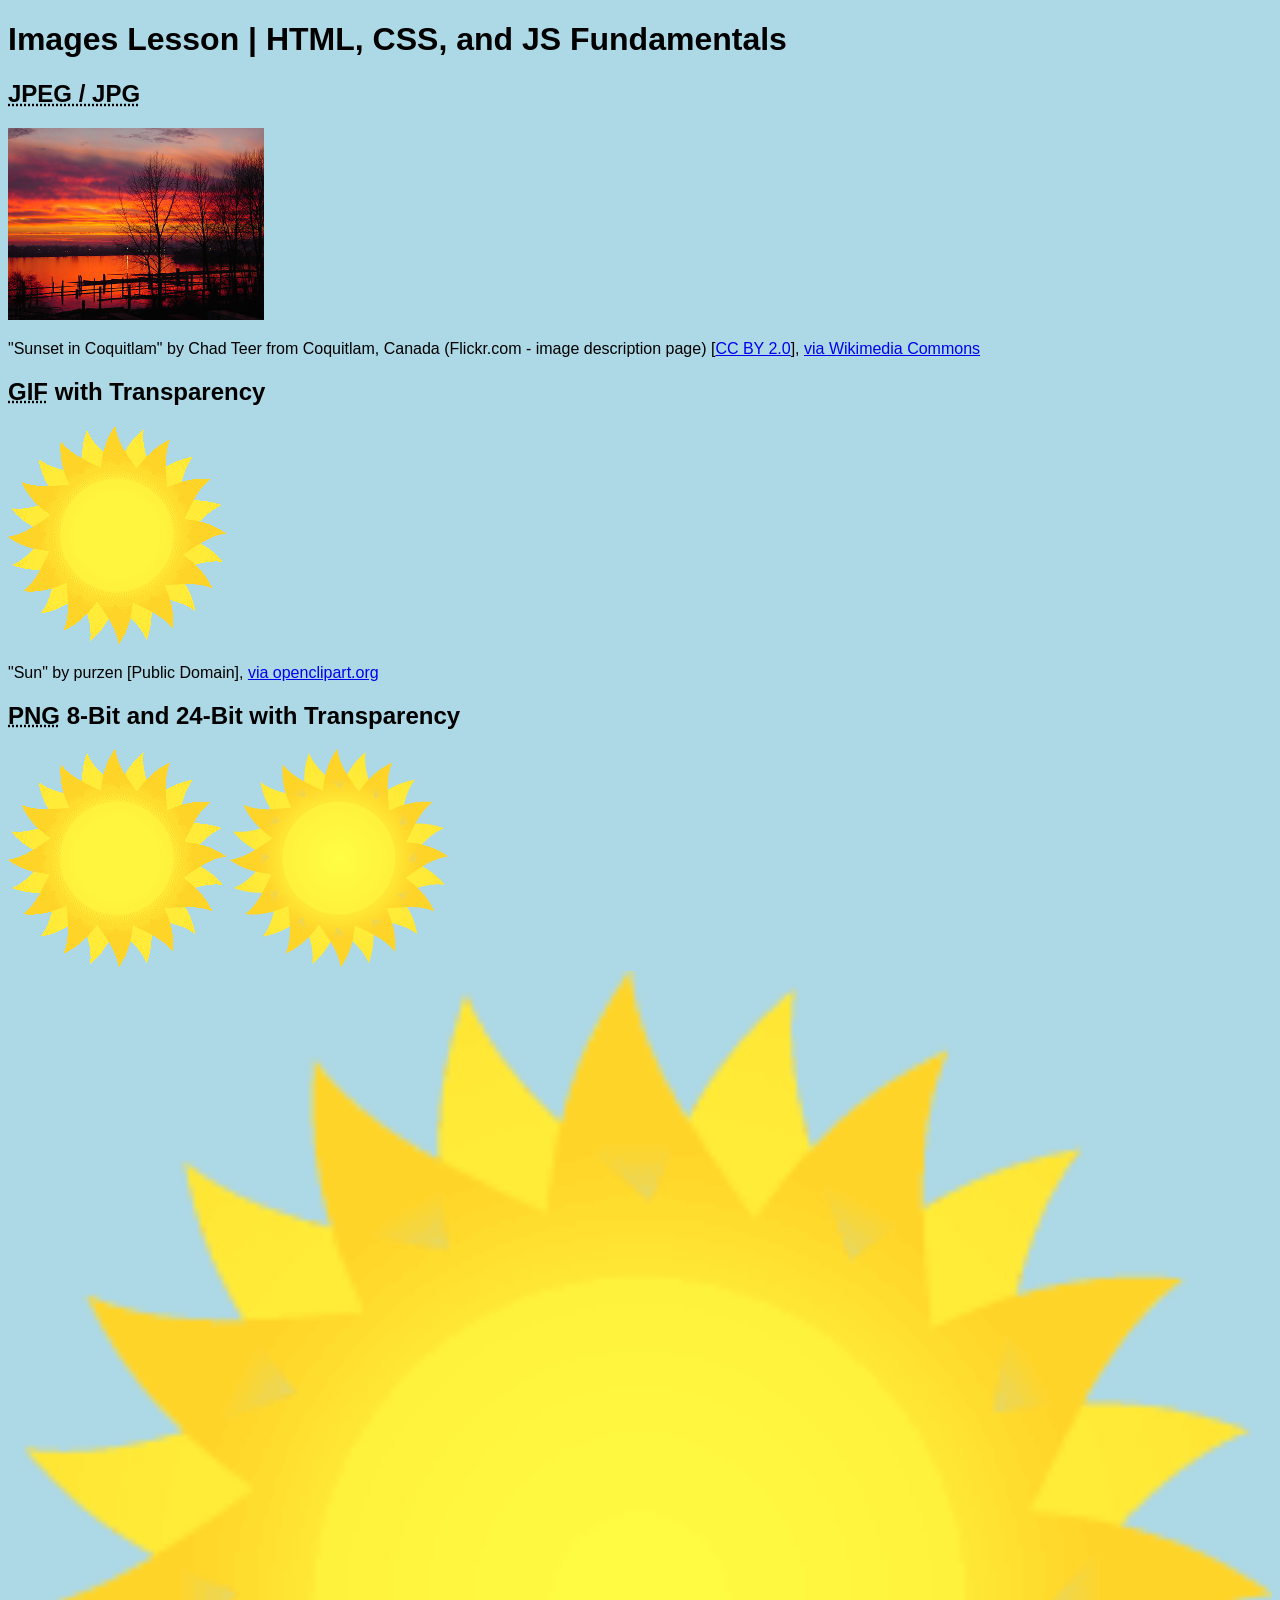
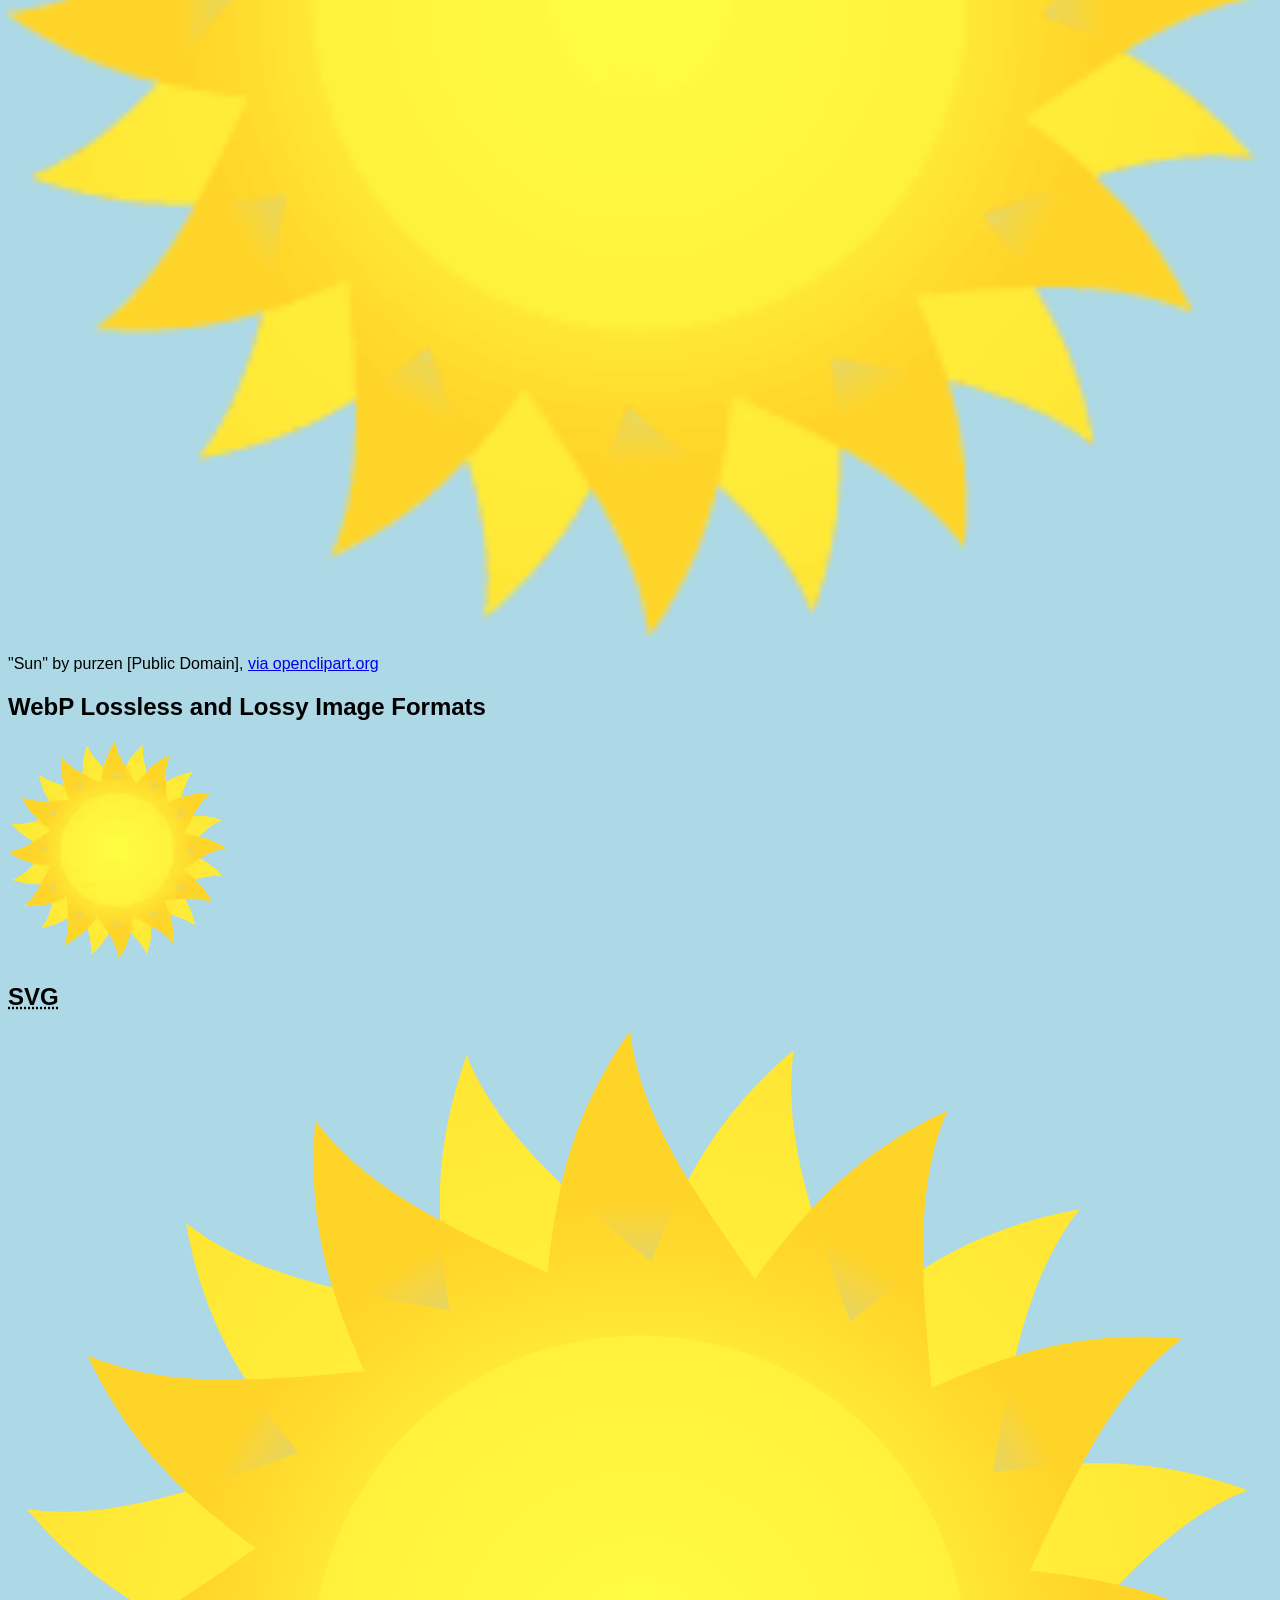
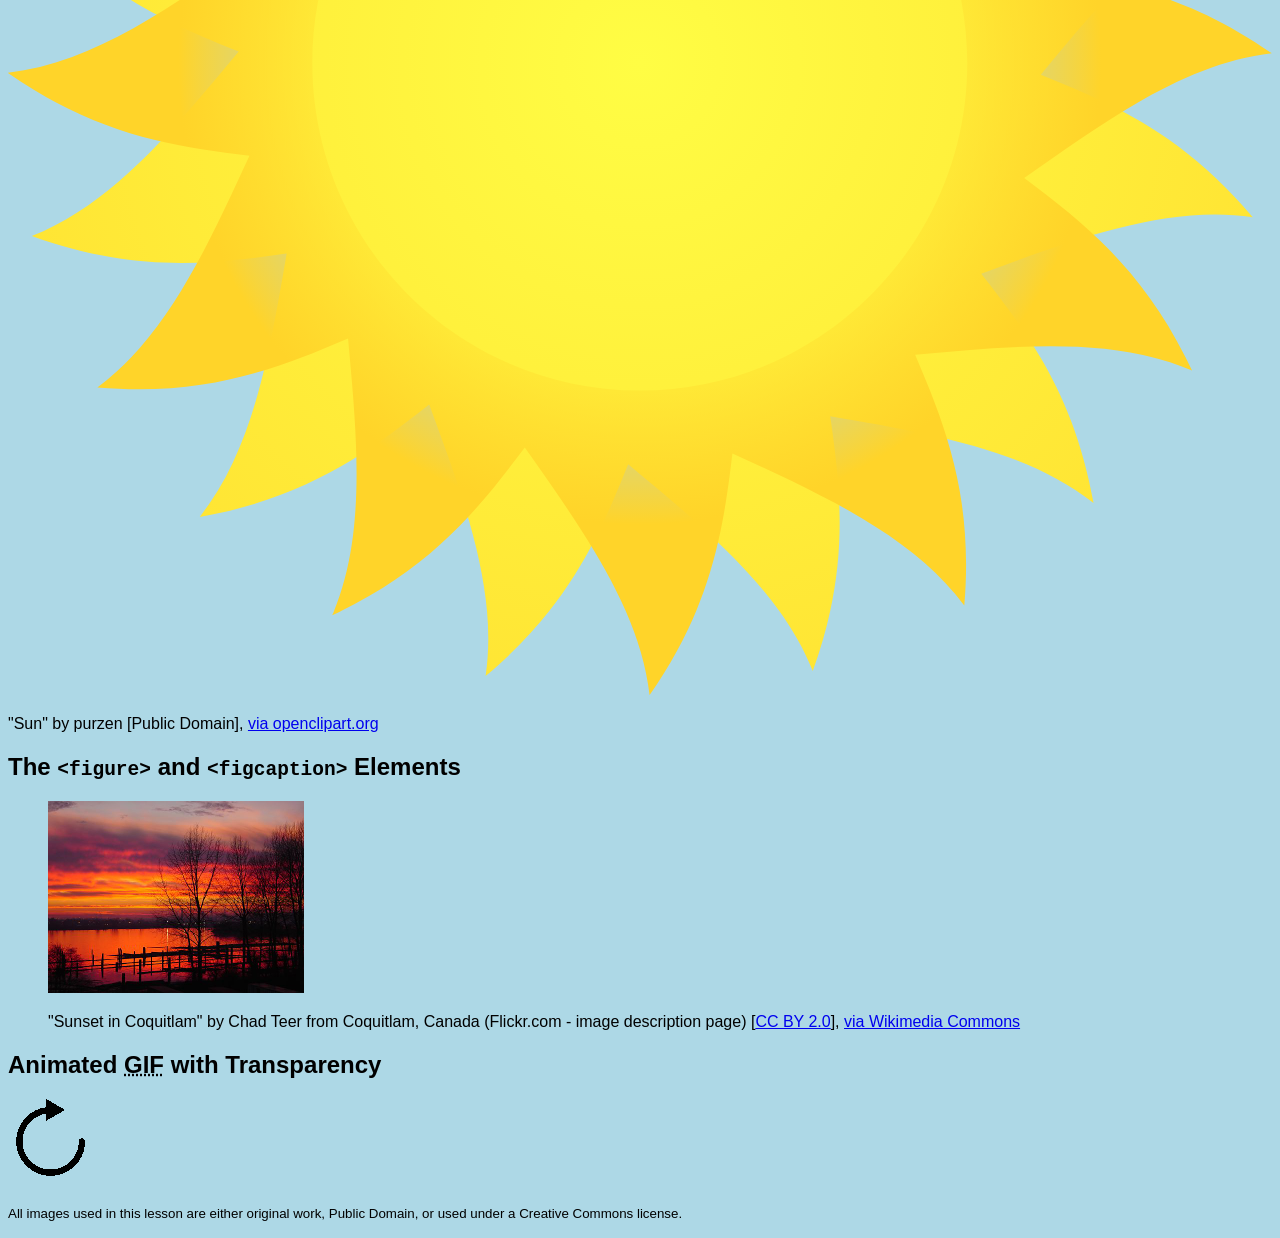
<file: lesson-5/index.html>
<!DOCTYPE html>
<html lang="en">
<head>
	<meta charset="utf-8" />
	<title>Images | HTML, CSS, and JS Fundamentals</title>
	<link href="css/styles.css" rel="stylesheet" />
</head>
<body>
	<header>
		<h1>Images Lesson | HTML, CSS, and JS Fundamentals</h1>
	</header>
	<main>
		<section>
			<h2><abbr title="Joint Photographic Experts Group">JPEG / JPG</abbr></h2>
			<!-- STEP 1: A JPEG image embedded with IMG (include alt, height, and width attributes) -->
			<img src="img/sunset.jpg" alt="Sunset in Coquitlam, BC" height="192" width="256" />
			<p>"Sunset in Coquitlam" by Chad Teer from Coquitlam, Canada (Flickr.com - image description page) [<a href="https://creativecommons.org/licenses/by/2.0">CC BY 2.0</a>], <a href="https://commons.wikimedia.org/wiki/File:Sunset_in_Coquitlam.jpg">via Wikimedia Commons</a></p>
		</section>
		<section>
			<h2><abbr title="Graphics Interchange Format">GIF</abbr> with Transparency</h2>
			<!-- STEP 2: A GIF image embedded with IMG -->
			<img src="img/sun.gif" alt="Sun" height="218" width="218" />
			<p>"Sun" by purzen [Public Domain], <a href="https://openclipart.org/detail/176488/sun">via openclipart.org</a></p>
		</section>
		<section>
			<h2><abbr title="Portable Network Graphics">PNG</abbr> 8-Bit and 24-Bit with Transparency</h2>
			<!-- STEP 3a: An 8-bit PNG (with transparency) image embedded with IMG -->
			<img src="img/sun-8bit.png" height="218" width="218" alt="Sun" />
			<!-- STEP 3b: A 24-bit PNG (with transparency) image embedded with IMG -->
			<img src="img/sun-24bit.png" height="218" width="218" alt="Sun" />
			<!-- STEP 3c: Optimize the 24-bit PNG with a Web app like https://compressor.io/. This will produce an 8-bit PNG with alpha transparency. Examine and compare the resulting file sizes -->
			<img src="img/sun-24bit-compressed.png" width="100%" alt="Sun" />
			<p>"Sun" by purzen [Public Domain], <a href="https://openclipart.org/detail/176488/sun">via openclipart.org</a></p>
		</section>
		<section>
			<h2>WebP Lossless and Lossy Image Formats</h2>
			<!-- STEP 8: WebP image format - add both a lossless and lossy version of the sun image in the WebP image format below -->
			<img src="img/sun-lossy.webp" alt="Sun" />
		</section>
		<section>
			<h2><abbr title="Scalable Vector Graphics">SVG</abbr></h2>
			<!-- STEP 4a: An SVG image embedded with IMG -->
			<img src="img/sun.svg" alt="Sun" />
			<!-- STEP 4b: Scale up the above SVG by changing the height and width attribute values - then do the same with one of the above PNG versions of the same image and compare the two in a browser -->

			<!-- STEP 4c: An SVG image embedded with inline SVG -->

			<p>"Sun" by purzen [Public Domain], <a href="https://openclipart.org/detail/176488/sun">via openclipart.org</a></p>
		</section>
		<section>
			<h2>The <code>&lt;figure&gt;</code> and <code>&lt;figcaption&gt;</code> Elements</h2>
			<!-- STEP 5: Copy the IMG element above featuring a sunset -->
			<figure>
				<img src="img/sunset.jpg" alt="Sunset in Coquitlam, BC" height="192" width="256" />
				<figcaption>
					<p>"Sunset in Coquitlam" by Chad Teer from Coquitlam, Canada (Flickr.com - image description page) [<a href="https://creativecommons.org/licenses/by/2.0">CC BY 2.0</a>], <a href="https://commons.wikimedia.org/wiki/File:Sunset_in_Coquitlam.jpg">via Wikimedia Commons</a></p>
				</figcaption>
			</figure>
			<!-- STEP 6a: Wrap the IMG element with a FIGURE element -->

			<!-- STEP 6b: After the IMG element, but inside the FIGURE, add a FIGCAPTION element, with an appropriate caption -->
		</section>
		<section>
			<h2>Animated <abbr title="Graphics Interchange Format">GIF</abbr> with Transparency</h2>
			<!-- STEP 7: An animated frame-by-frame GIF image embedded with IMG -->
			<img src="img/arrow-spinner.gif" alt="spinning arrow" />
		</section>
	</main>
	<footer>
		<p><small>All images used in this lesson are either original work, Public Domain, or used under a Creative Commons license.</small></p>
	</footer>
</body>
</html>
</file>
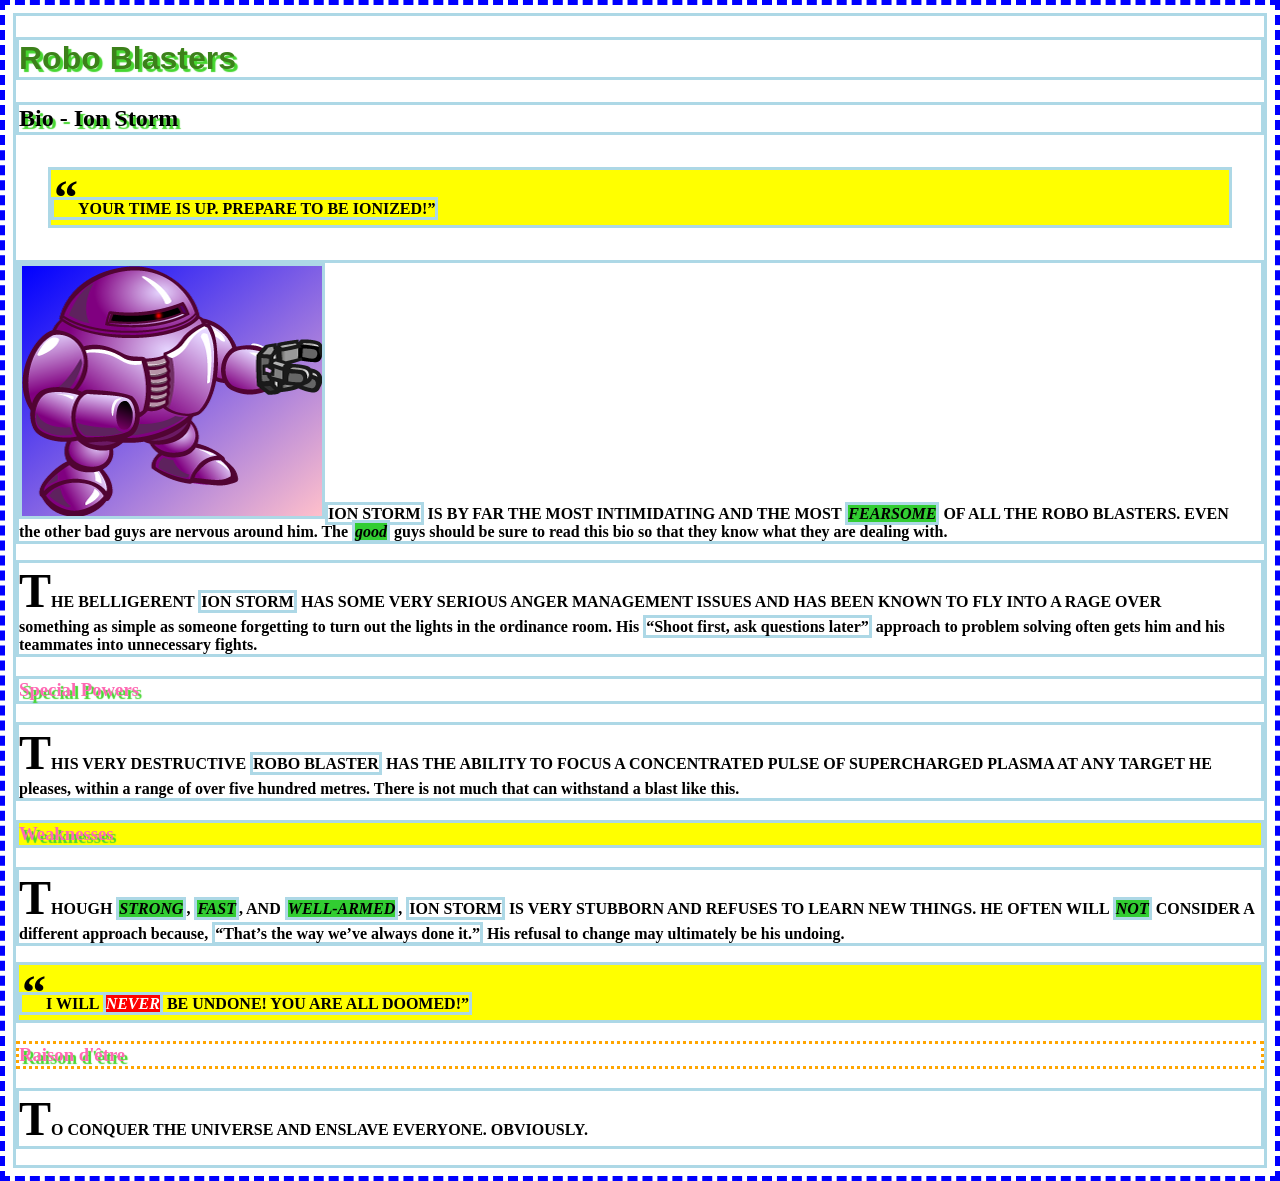
<file: lesson-8/index.html>
<!DOCTYPE html>
<html lang="en-gb">
	<head>
		<title>CSS Building Blocks and Style Sheets | COMP1002 HTML, CSS, and JS Fundamentals</title>
		<meta charset="utf-8" />
<!-- STEP 1: Build a LINK element that attaches another file located at 'css/basics.css', which is a Cascading Style Sheet (CSS), then open basics.css in your code editor for STEP 2 -->
		<link href="css/basics.css" rel="stylesheet" />
	</head>
	<body>
			<h1>Robo Blasters</h1>
			<h2>Bio - Ion Storm</h2>
			<p class="threat"><q>Your time is up. Prepare to be ionized!</q></p>
			<p><img src="images/ion-storm.png" alt="Ion Storm" id="robot" /><strong>Ion Storm</strong> is by far the most intimidating and the most <em>fearsome</em> of all the Robo Blasters. Even the other bad guys are nervous around him. The <em>good</em> guys should be sure to read this bio so that they know what they are dealing with.</p>
			<!-- Image credit: Rôbô Tím Mẫu 43 by 星球 (https://openclipart.org/detail/272144/robo-tim-mau-43) -->
			<p>The belligerent <strong>Ion Storm</strong> has some very serious anger management issues and has been known to fly into a rage over something as simple as someone forgetting to turn out the lights in the ordinance room. His <q>Shoot first, ask questions later</q> approach to problem solving often gets him and his teammates into unnecessary fights.</p>
			<h3>Special Powers</h3>
			<p>This very destructive <strong>Robo Blaster</strong> has the ability to focus a concentrated pulse of supercharged plasma at any target he pleases, within a range of over five hundred metres. There is not much that can withstand a blast like this.</p>
			<h3 class="threat">Weaknesses</h3>
			<p>Though <em>strong</em>, <em>fast</em>, and <em>well-armed</em>, <strong>Ion Storm</strong> is very stubborn and refuses to learn new things. He often will <em>not</em> consider a different approach because, <q>That’s the way we’ve always done it.</q> His refusal to change may ultimately be his undoing.</p>
			<p class="threat"><q>I will <em>never</em> be undone! You are all doomed!</q></p>
			<h3 lang="fr">Raison d'être</h3>
			<p>To conquer the universe and enslave everyone. Obviously.</p>
	</body>
</html>
</file>
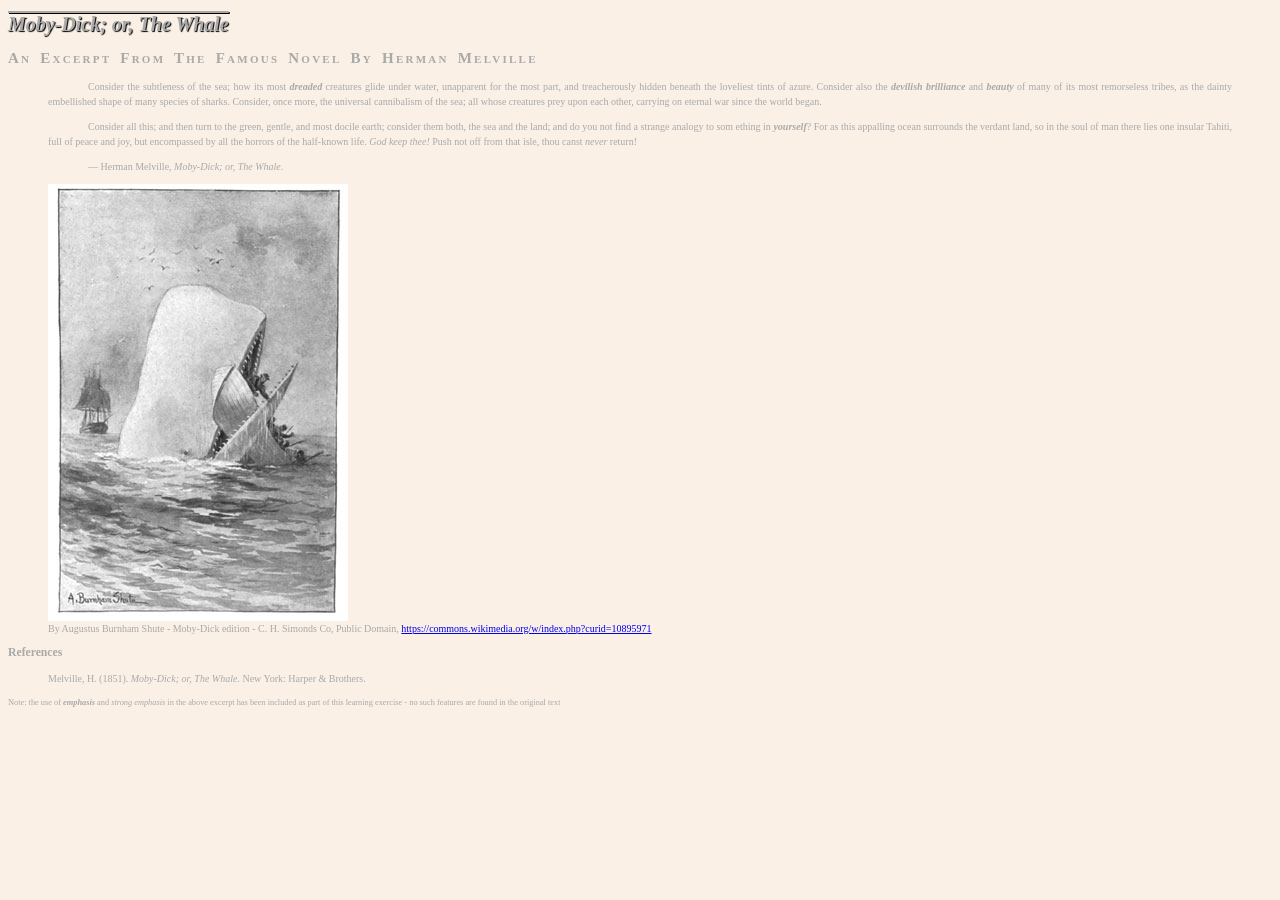
<file: lesson-9/index.html>
<!DOCTYPE html>
<html lang="en">
<head>
	<title>Formatting Text with Styles | COMP1002 HTML, CSS, and JS Fundamentals</title>
	<meta charset="utf-8" />
<!-- STEP 1: link or @import the provided external CSS file (see the attached CSS file for further instructions -->
	<link href="css/styles.css" rel="stylesheet" />
</head>
<body>
	<header>
		<h1><cite>Moby-Dick; or, The Whale</cite></h1>
		<h2>An excerpt from the famous novel by Herman Melville</h2>
	</header>
	<main>
		<blockquote cite="https://www.goodreads.com/work/quotes/2409320-moby-dick">
			<p>Consider the subtleness of the sea; how its most <em>dreaded</em> creatures glide under water, unapparent for the most part, and treacherously hidden beneath the loveliest tints of azure. Consider also the <em>devilish brilliance</em> and <em>beauty</em> of many of its most remorseless tribes, as the dainty embellished shape of many species of sharks. Consider, once more, the universal cannibalism of the sea; all whose creatures prey upon each other, carrying on eternal war since the world began.</p>

			<p>Consider all this; and then turn to the green, gentle, and most docile earth; consider them both, the sea and the land; and do you not find a strange analogy to som ething in <em>yourself</em>? For as this appalling ocean surrounds the verdant land, so in the soul of man there lies one insular Tahiti, full of peace and joy, but encompassed by all the horrors of the half-known life. <strong>God keep thee!</strong> Push not off from that isle, thou canst <strong>never</strong> return!</p>

			<p>― Herman Melville, <cite>Moby-Dick; or, The Whale</cite>.</p>
		</blockquote>
		<figure>
			<img src="images/moby-dick.jpg" alt="Illustration of Moby Dick by Augustus Burnham Shute" height="437" width="300" />
			<figcaption>By Augustus Burnham Shute - Moby-Dick edition - C. H. Simonds Co, Public Domain, <a href="https://commons.wikimedia.org/w/index.php?curid=10895971" title="View this resource at Wikimedia Commons">https://commons.wikimedia.org/w/index.php?curid=10895971</a></figcaption>
		</figure>
		<h3>References</h3>
		<p>Melville, H. (1851). <i>Moby-Dick; or, The Whale.</i> New York: Harper & Brothers.</p>
	</main>
	<footer>
		<p><small>Note: the use of <em>emphasis</em> and <strong>strong emphasis</strong> in the above excerpt has been included as part of this learning exercise - no such features are found in the original text</small></p>
	</footer>
</body>
</html>
</file>
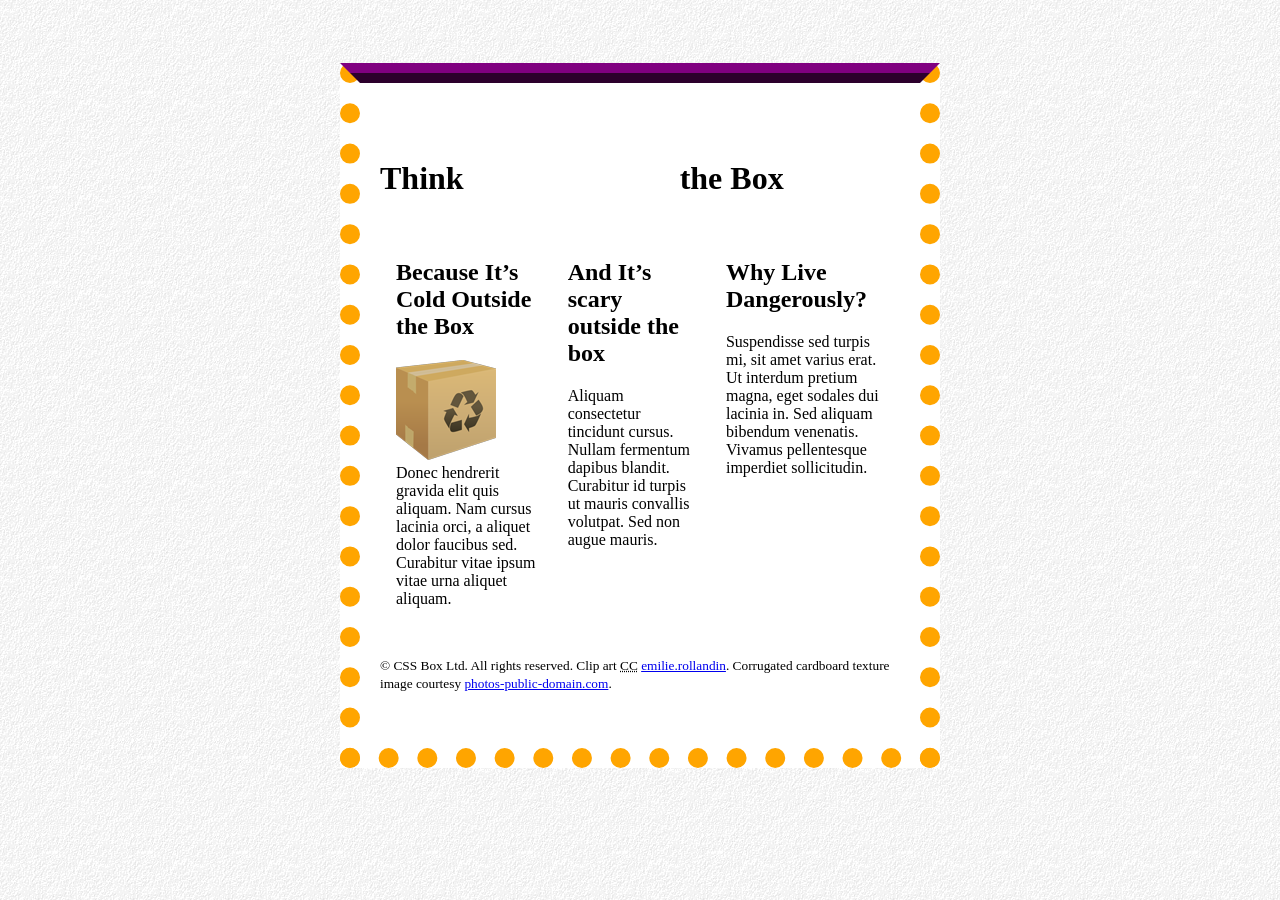
<file: lesson-10/box-model/index.html>
<!DOCTYPE html>
<html lang="en">
	<head>
		<title>Think Inside the Box | The CSS Box Model</title>
		<meta charset="utf-8" />
		<!-- STEP 1: Validate the HTML and https://validator.w3.org/ -->
		<!-- STEP 2: Link to the external CSS -->
		<link href="css/styles.css" rel="stylesheet" />
	</head>
	<body>
		<div id="container">
			<header>
				<h1>Think <em>Inside</em> the Box</h1>
			</header>
			<main>
				<section>
					<h2>Because It’s Cold Outside the Box</h2>
					<p><img src="images/box-small.png" alt="Cardboard box" height="100" width="100">Donec hendrerit gravida elit quis aliquam. Nam cursus lacinia orci, a aliquet dolor faucibus sed. Curabitur vitae ipsum vitae urna aliquet aliquam.</p>
				</section>
				<section>
					<h2>And It’s scary outside the box</h2>
					<p>Aliquam consectetur tincidunt cursus. Nullam fermentum dapibus blandit. Curabitur id turpis ut mauris convallis volutpat. Sed non augue mauris.</p>
				</section>
				<section>
					<h2>Why Live Dangerously?</h2>
					<p>Suspendisse sed turpis mi, sit amet varius erat. Ut interdum pretium magna, eget sodales dui lacinia in. Sed aliquam bibendum venenatis. Vivamus pellentesque imperdiet sollicitudin.</p>
				</section>
			</main>
			<footer>
				<p><small>© CSS Box Ltd. All rights reserved. Clip art <abbr title="Creative Commons">CC</abbr> <a href="https://openclipart.org/user-detail/emilie.rollandin" title="View Emilie’s work on Open Clip Art">emilie.rollandin</a>. Corrugated cardboard texture image courtesy <a href="http://www.photos-public-domain.com/2011/01/23/corrugated-cardboard-texture/" title="Download the full-resolution image at Photos-Public-Domain">photos-public-domain.com</a>.</small></p>
			</footer>
		</div><!-- end #container -->
	</body>
</html>
</file>
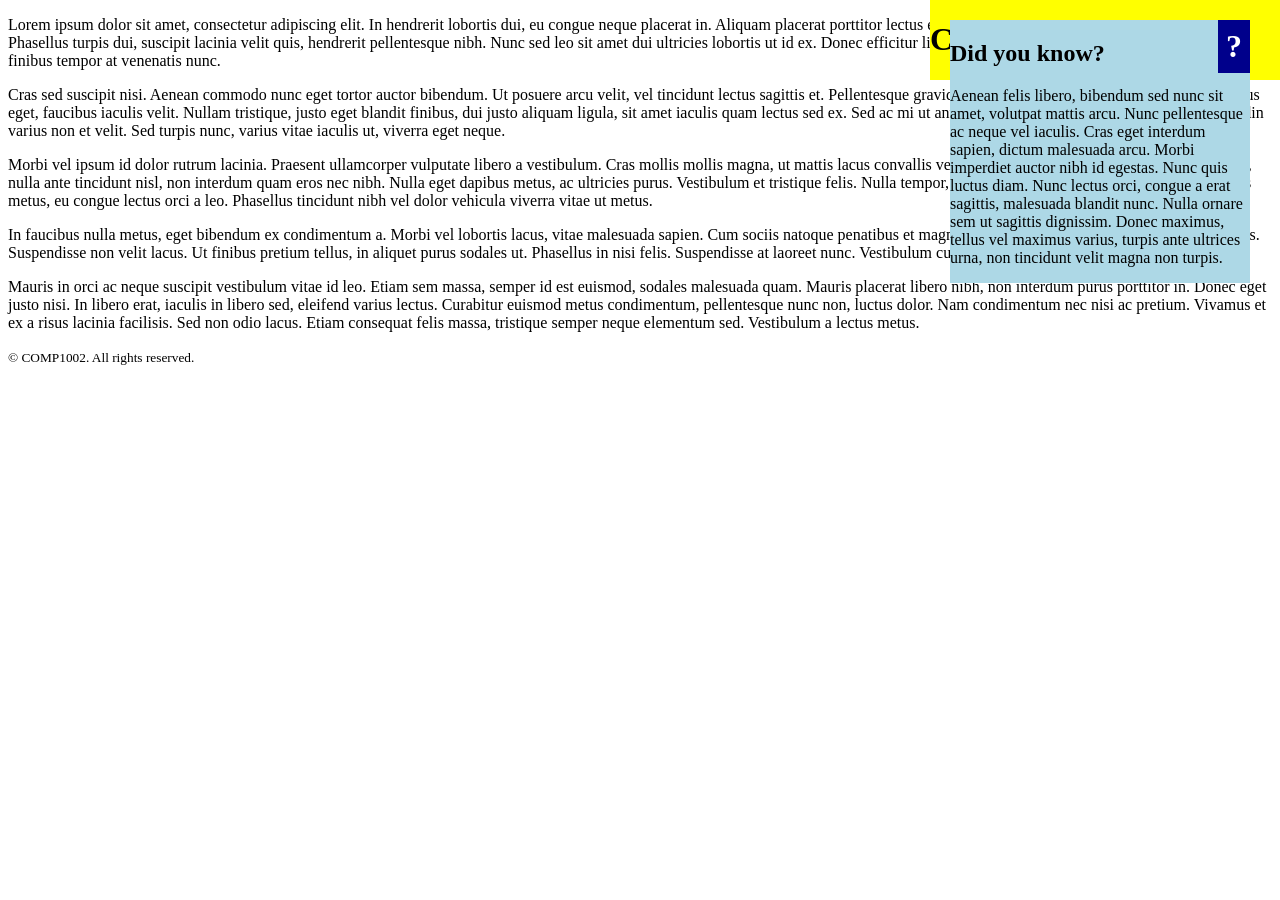
<file: lesson-10/positioning/index.html>
<!DOCTYPE html>
<html lang="en">
	<head>
		<title>CSS Position Property | COMP1002 HTML, CSS, and JS Fundamentals</title>
		<meta charset="utf-8" />
		<link href="css/styles.css" rel="stylesheet" />
	</head>
	<body>
		<header>
			<h1>CSS Position Property</h1>
		</header>
		<main>
			<p>Lorem ipsum dolor sit amet, consectetur adipiscing elit. In hendrerit lobortis dui, eu congue neque placerat in. Aliquam placerat porttitor lectus eu porta. Duis aliquet volutpat magna quis pharetra. Phasellus turpis dui, suscipit lacinia velit quis, hendrerit pellentesque nibh. Nunc sed leo sit amet dui ultricies lobortis ut id ex. Donec efficitur libero at fringilla tempor. Etiam sodales arcu vitae dui finibus tempor at venenatis nunc.</p>

			<p>Cras sed suscipit nisi. Aenean commodo nunc eget tortor auctor bibendum. Ut posuere arcu velit, vel tincidunt lectus sagittis et. Pellentesque gravida luctus pharetra. In felis neque, feugiat at lacus eget, faucibus iaculis velit. Nullam tristique, justo eget blandit finibus, dui justo aliquam ligula, sit amet iaculis quam lectus sed ex. Sed ac mi ut ante mollis tristique. In sed nisl quis est sollicitudin varius non et velit. Sed turpis nunc, varius vitae iaculis ut, viverra eget neque.</p>

			<aside>
				<h2>Did you know?</h2>
				<p>Aenean felis libero, bibendum sed nunc sit amet, volutpat mattis arcu. Nunc pellentesque ac neque vel iaculis. Cras eget interdum sapien, dictum malesuada arcu. Morbi imperdiet auctor nibh id egestas. Nunc quis luctus diam. Nunc lectus orci, congue a erat sagittis, malesuada blandit nunc. Nulla ornare sem ut sagittis dignissim. Donec maximus, tellus vel maximus varius, turpis ante ultrices urna, non tincidunt velit magna non turpis.</p>
				<p><strong>?</strong></p>
			</aside>

			<p>Morbi vel ipsum id dolor rutrum lacinia. Praesent ullamcorper vulputate libero a vestibulum. Cras mollis mollis magna, ut mattis lacus convallis vel. Praesent accumsan, odio quis varius suscipit, nulla ante tincidunt nisl, non interdum quam eros nec nibh. Nulla eget dapibus metus, ac ultricies purus. Vestibulum et tristique felis. Nulla tempor, libero quis gravida suscipit, quam felis tempus metus, eu congue lectus orci a leo. Phasellus tincidunt nibh vel dolor vehicula viverra vitae ut metus.</p>

			<p>In faucibus nulla metus, eget bibendum ex condimentum a. Morbi vel lobortis lacus, vitae malesuada sapien. Cum sociis natoque penatibus et magnis dis parturient montes, nascetur ridiculus mus. Suspendisse non velit lacus. Ut finibus pretium tellus, in aliquet purus sodales ut. Phasellus in nisi felis. Suspendisse at laoreet nunc. Vestibulum cursus at ex ut pharetra.</p>

			<p>Mauris in orci ac neque suscipit vestibulum vitae id leo. Etiam sem massa, semper id est euismod, sodales malesuada quam. Mauris placerat libero nibh, non interdum purus porttitor in. Donec eget justo nisi. In libero erat, iaculis in libero sed, eleifend varius lectus. Curabitur euismod metus condimentum, pellentesque nunc non, luctus dolor. Nam condimentum nec nisi ac pretium. Vivamus et ex a risus lacinia facilisis. Sed non odio lacus. Etiam consequat felis massa, tristique semper neque elementum sed. Vestibulum a lectus metus.</p>
		</main>
		<footer>
			<p><small>© COMP1002. All rights reserved.</small></p>
		</footer>
	</body>
</html>
</file>
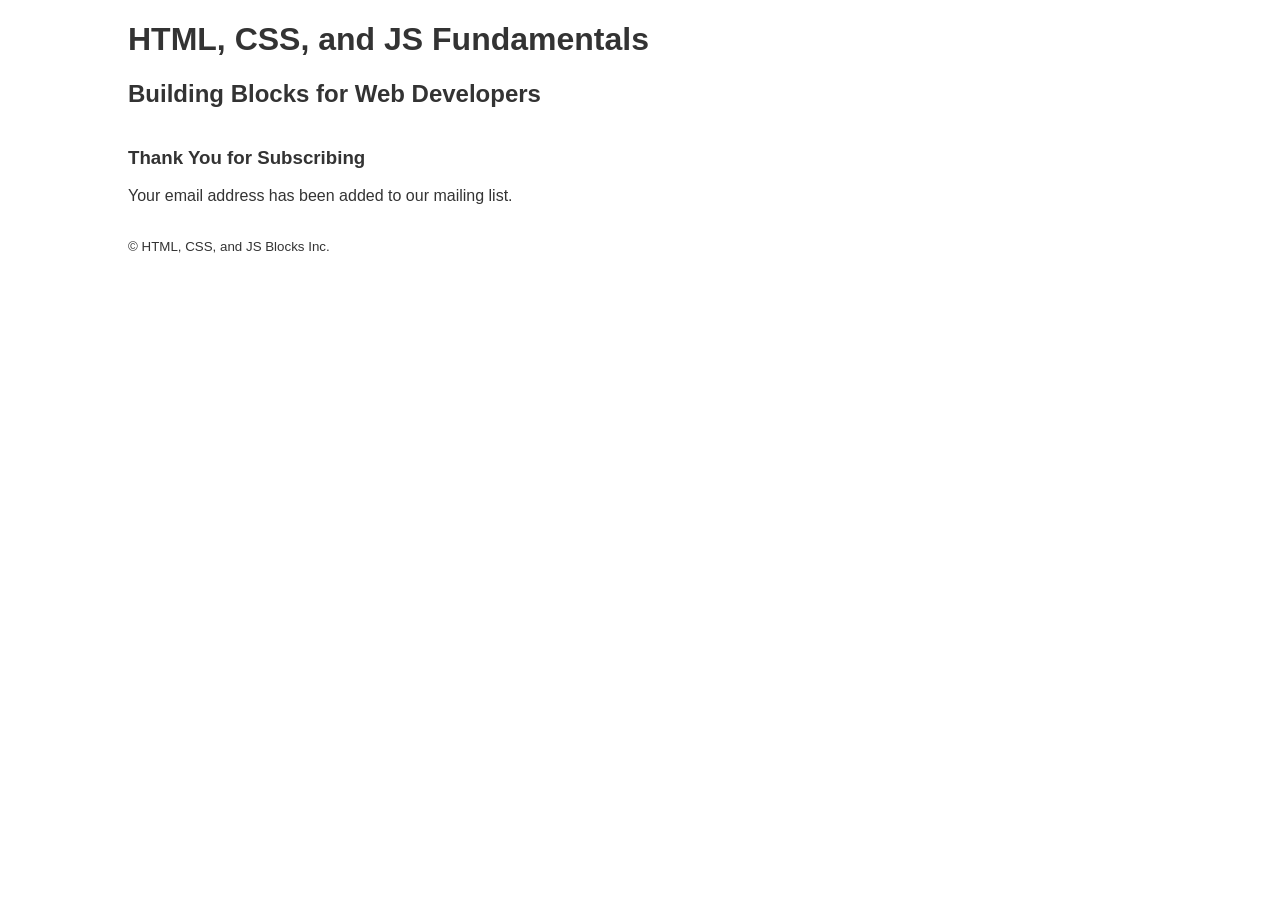
<file: lab-b/subscribe.html>
<!DOCTYPE html>
<html lang="en">
	<head>
		<meta charset="utf-8" />
		<title>Subscribe | COMP1002 HTML, CSS, and JS Fundamentals</title>
		<meta name="author" content="The name of the document’s author to go here" />
		<meta name="description" content="A concise and accurate summary of the document content is to appear here">
		<link rel="shortcut icon" href="images/favicon.png" type="image/x-icon" />
		<link rel="stylesheet" href="css/styles.css" />
	</head>
	<body>
		<!-- Page-level header -->
		<header>
			<h1>HTML, CSS, and JS Fundamentals</h1>
			<h2>Building Blocks for Web Developers</h2>
		</header>
		<!-- Page-level main content -->
		<main>
			<section>
				<h3>Thank You for Subscribing</h3>
				<p>Your email address has been added to our mailing list.</p>
			</section>
		</main>
		<!-- Page-level footer -->
		<footer>
			<p><small>© HTML, CSS, and JS Blocks Inc.</small></p>
		</footer>
	</body>
</html>
</file>
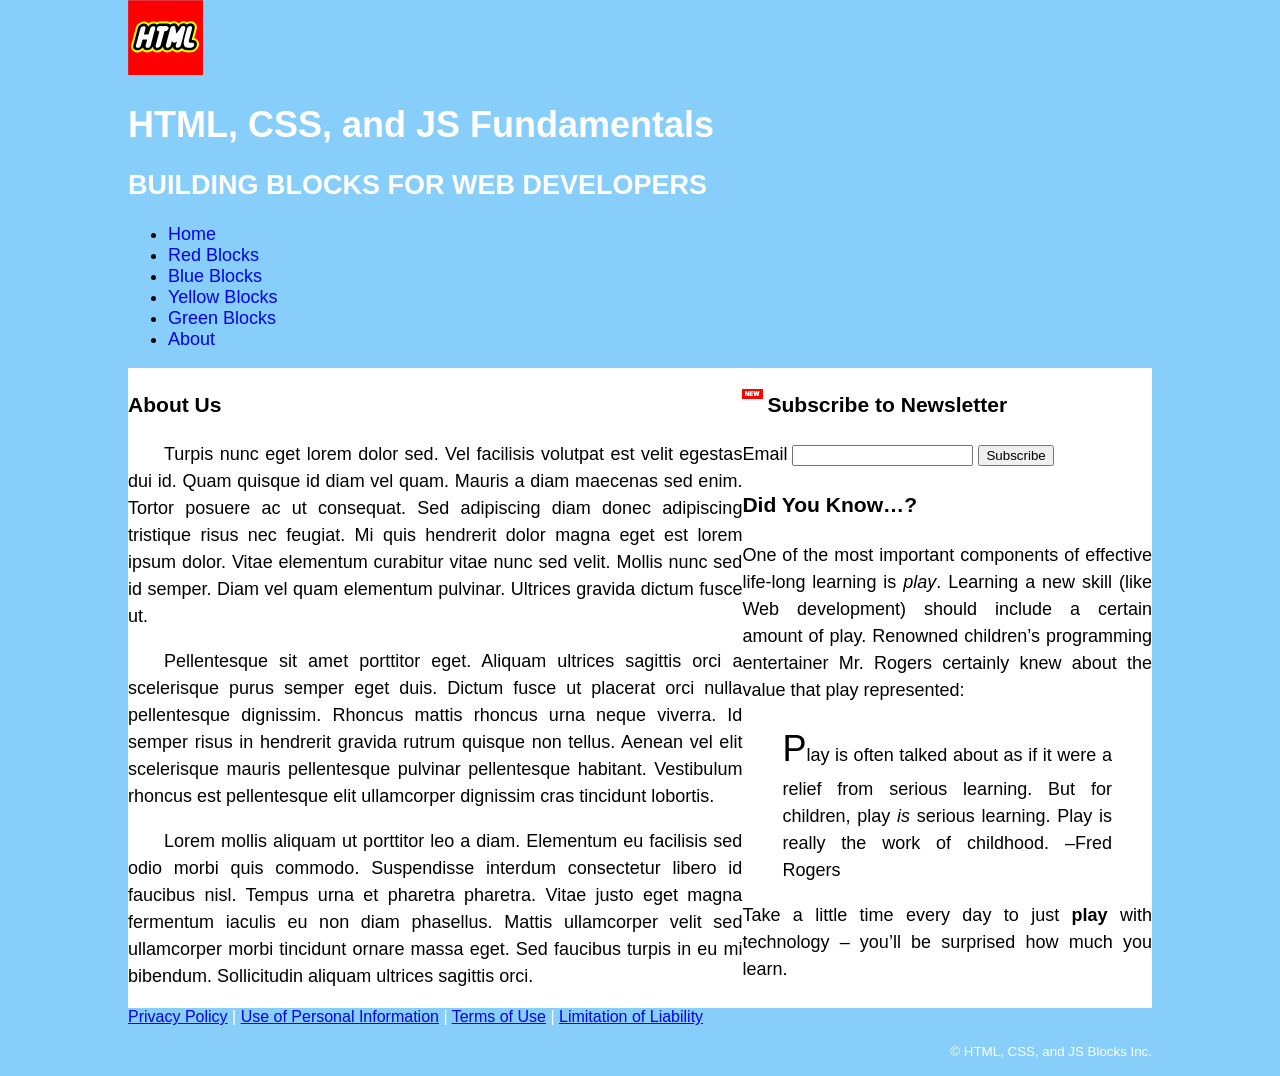
<file: lab-d/about.html>
<!DOCTYPE html>
<html lang="en">
	<head>
		<meta charset="utf-8" />
		<title>About | COMP1002 HTML, CSS, and JS Fundamentals</title>
		<meta name="author" content="The name of the document’s author to go here">
		<meta name="description" content="A concise and accurate summary of the document content is to appear here">
		<link rel="shortcut icon" href="images/favicon.png" type="image/x-icon">
		<link rel="stylesheet" href="css/styles.css" />
	</head>
	<body id="section6">
		<!-- Page-level header -->
		<header>
			<img src="images/html-logo.svg" height="75" width="75" alt="HTML" />
			<h1>HTML, CSS, and JS Fundamentals</h1>
			<h2>Building Blocks for Web Developers</h2>
			<nav>
				<ul>
					<li><a href="index.html" title="Go to the Home page">Home</a></li>
					<li><a href="red.html" title="Learn about red blocks">Red Blocks</a></li>
					<li><a href="blue.html" title="Learn about blue blocks">Blue Blocks</a></li>
					<li><a href="yellow.html" title="Learn about yellow blocks">Yellow Blocks</a></li>
					<li><a href="green.html" title="Learn about green blocks">Green Blocks</a></li>
					<li><a href="about.html" title="Learn more about us">About</a></li>
				</ul>
			</nav>
		</header>
		<!-- Page-level main content -->
		<main>
			<section>
				<h3>About Us</h3>
				<p>Turpis nunc eget lorem dolor sed. Vel facilisis volutpat est velit egestas dui id. Quam quisque id diam vel quam. Mauris a diam maecenas sed enim. Tortor posuere ac ut consequat. Sed adipiscing diam donec adipiscing tristique risus nec feugiat. Mi quis hendrerit dolor magna eget est lorem ipsum dolor. Vitae elementum curabitur vitae nunc sed velit. Mollis nunc sed id semper. Diam vel quam elementum pulvinar. Ultrices gravida dictum fusce ut.</p>

				<p>Pellentesque sit amet porttitor eget. Aliquam ultrices sagittis orci a scelerisque purus semper eget duis. Dictum fusce ut placerat orci nulla pellentesque dignissim. Rhoncus mattis rhoncus urna neque viverra. Id semper risus in hendrerit gravida rutrum quisque non tellus. Aenean vel elit scelerisque mauris pellentesque pulvinar pellentesque habitant. Vestibulum rhoncus est pellentesque elit ullamcorper dignissim cras tincidunt lobortis.</p>

				<p>Lorem mollis aliquam ut porttitor leo a diam. Elementum eu facilisis sed odio morbi quis commodo. Suspendisse interdum consectetur libero id faucibus nisl. Tempus urna et pharetra pharetra. Vitae justo eget magna fermentum iaculis eu non diam phasellus. Mattis ullamcorper velit sed ullamcorper morbi tincidunt ornare massa eget. Sed faucibus turpis in eu mi bibendum. Sollicitudin aliquam ultrices sagittis orci.</p>
			</section>
			<!-- Side Notes / Related Information -->
			<aside>
				<!-- Newsletter Subscribe Form -->
				<h3 class="new-feature">Subscribe to Newsletter</h3>
				<form action="subscribe.html"method="get">
					<label for="emailAddress">Email</label>
					<input type="email" name="emailAddress" id="emailAddress" required />
					<button type="submit">Subscribe</button>
				</form>
				<h3>Did You Know…?</h3>
				<p>One of the most important components of effective life-long learning is <em>play</em>. Learning a new skill (like Web development) should include a certain amount of play. Renowned children’s programming entertainer Mr. Rogers certainly knew about the value that play represented:</p>
				<!-- Quotation -->
				<blockquote cite="https://www.brainyquote.com/quotes/fred_rogers_193081">
					<p>Play is often talked about as if it were a relief from serious learning. But for children, play <em>is</em> serious learning. Play is really the work of childhood. –Fred Rogers</p>
				</blockquote>
				<p>Take a little time every day to just <strong>play</strong> with technology – you’ll be surprised how much you learn.</p>
			</aside>
		</main>
		<!-- Page-level footer -->
		<footer>
			<nav>
				<a href="about/privacy-policy.html" title="Read our Privacy Policy">Privacy Policy</a> | <a href="about/privacy-policy.php#personal-information" title="Learn about how we treat your personal information">Use of Personal Information</a> | <a href="/about/terms-of-use.html" title="Understand our Terms of Use">Terms of Use</a> | <a href="/about/terms-of-use.php#limitation-liability" title="Our Limitation of Liability explained">Limitation of Liability</a>
			</nav>
			</nav>
			<p><small>© HTML, CSS, and JS Blocks Inc.</small></p>
		</footer>
	</body>
</html>
</file>
<file: lab-a/css/styles.css>
@charset "UTF-8";
html {
	font-family: Tahoma, Verdana, sans-serif;
	color: #333;
}
body {
	margin: 0 auto;
	min-width: 768px;
	max-width: 1024px;
}
/* Arrange the SECTION and the ASIDE elements side-by-side in columns */
main {
	display: flex;
	flex-direction: row;
}
/* Make the SECTION column a bit wider than the ASIDE column */
main section {
	width: 60%;
}
main aside {
	width: 40%;
}
</file>
<file: lab-b/css/styles.css>
@charset "UTF-8";

body {
	font-family: Tahoma, Verdana, sans-serif;
	color: #333;
	margin: 0 auto;
	min-width: 768px;
	max-width: 1024px;
}
/* Arrange the SECTION and the ASIDE elements side-by-side in columns */
main {
	display: flex;
	flex-direction: row;
}
/* Make the SECTION column a bit wider than the ASIDE column */
main section {
	width: 60%;
}
main aside {
	width: 40%;
}
</file>
<file: lab-d/css/styles.css>
@charset "UTF-8";

html {
	background-color: lightskyblue;
	font-family: "Trebuchet MS", Verdana, sans-serif;
	color: black;
	font-size: 10px;
}

body {
	margin: 0 auto;
	min-width: 768px;
	max-width: 1024px;
}

header {
	font-size: 1.8rem;
}
/* STEP 1: Float the HEADER IMG to the left */
header img {

}

header a {
	text-decoration: none;
}
/* STEP 2: Set the text-align for both the HEADER H1 and the HEADER H2 to right */
header h1,
header h2 {

}
/* STEP 3a: Reduce the margin-bottom of the HEADER H1 to zero, so that the following H2 sit up a bit closer to the H1 */
header h1 {

}
/* STEP 3b: The HEADER H2 has a margin-top by default, set that also to zero to bring it up a bit closer to the H1 */
header h2 {

	text-transform: uppercase;
}

/* STEP 4d: There's a bit of padding-left on the UL element that contains the LI elements - set it to zero */
header nav ul {

}

/* STEP 4a: Apply a 1px dashed red outline around each of the LI elements inside the HEADER NAV so that we can see that each LI is a box (border-width, border-style, and border-color) */
header nav li {

}
/* STEP 4b: Set the above LI elements (which default to display: block as we can see in the browser), to display: inline-block so that they line up horizontally across the top of the page */

/* STEP 4c: Add a margin-right of 0.5em (half a font-size) to the above rule for the LI elements */

/* STEP 4e: Comment out the properties and values for the red border in the above CSS rule - we don't need it any more */

main {
	font-size: 1.8rem;
	line-height: 1.5;
	text-align: justify;
	background-color: white;
	/* Arrange the SECTION and the ASIDE elements side-by-side in columns */
	display: flex;
	flex-direction: row;
}

/* STEP 5a: Put a 1px dotted hotpink border around MAIN SECTION in the CSS rule below so we can see the box on the screen */
main section {

	width: 60%;

}
/* STEP 5b: Add 1em of padding on the top, right, bottom, and left of the above MAIN SECTION element - watch the effect in the browser */

main section time {
	font-style: italic;
}

/* STEP 5c: After adding a colored border to the below MAIN ASIDE, go ahead and also add padding to the top, right, and bottom (not the left) */
main aside {

	width: 40%;

}
/* STEP 5d: Comment out the borders for the MAIN SECTION and the MAIN ASIDE above - we don't need them anymore */

/* STEP 7a: This is a challenge! Build a selector that targets the images of the colored building blocks ONLY - you will need to use a selector that targets IMG elements inside ASIDE elements that have an 'alt' attribute where the value ends with the word, "block" (you may need to look back at the learning module that covered selectors) */


/* STEP 7b: Position block images a bit more to the left using 'position: relative' - then create a second declartion with the 'left' property equal to -3rem in the above rule you just completed - check how your pages look in the browser, and you are all finished with the lab! */

.new-feature {
	padding-left: 25px;
	background-image: url("../images/new.png");
	background-repeat: no-repeat;
	background-position: top left;
}

#emailAddress {
	font-weight: bold;
}

[rel="external"] {
	padding-right: 20px;
	background-image: url("../images/extlink.png");
	background-repeat: no-repeat;
	background-position: top right;
}
/* Thank you to 'pnx' at https://openclipart.org/detail/202731/external-link-icon for the very cool external link icon */

main a {
	text-decoration: none;
	color: lightskyblue;
	font-weight: bold;
}

main a:hover {
	text-decoration: underline;
	color: orange;
}

blockquote::first-letter {
	font-size: 2em;
}

/* STEP 6: The FOOTER is a bit too close to the MAIN - add a margin-top to the FOOTER of 2rem */
footer {

	font-size: 1.6rem;
}

footer p {
	text-align: right;
}

section > p {
	text-indent: 2em;
}

h1, h2, footer {
	color: white;
}
</file>
<file: lab-e/css/styles.css>
@charset "UTF-8";

html {
	background-color: lightskyblue;
	font-family: "Trebuchet MS", Verdana, sans-serif;
	color: black;
	font-size: 10px;
}

body {
	margin: 0 auto;
	min-width: 768px;
	max-width: 1024px;
}

header {
	font-size: 1.8rem;
}
header img {
	float: left;
}

header h1,
header h2 {
	text-align: right;
}

header h1 {
	margin-bottom: 0;
}

header h2 {
	margin-top: 0;
	text-transform: uppercase;
}

header nav ul {
	padding-left: 0;
	margin-bottom: 0;
	list-style-type: none;
}

header nav li {
	display: inline-block;
}

header nav a {
	display: block;
}

header nav ul li {
	position: relative;
}

header nav ul ul {
	position: absolute;
	left: -9999px;
	background-color: white;
	width: 15em;
	z-index: 1;
	border: 3px solid black;
}

header nav ul ul li {
	display: block;
}

header nav li:hover ul {
		left: auto;
}

header nav a:link {
	padding: 0.5em;
	text-decoration: none;
	background-color: white;
	color: black;
}

header nav a:visited {
	color: black;
}

header nav a:focus {
	background: orange;
}

header nav a:hover {
	background: rgb(226,226,226,1);
}

header nav a:active {
	background: yellow;
	color: red;
}

/* STEP A: Add a background gradient to provide a shadow effect for just the top-level links */
header nav > ul > li > a {
	background: linear-gradient(to bottom, lightgrey 80%, grey 100%);
}

/* STEP B: For the current page (we will add class="current" with JavaScript later), remove the background gradient, and bold the font - then proceed to 'js/current-page-nav.js' for the next steps */
header nav a.current,
header nav > ul > li > a:has(+ ul a.current) {
	background: white;
	font-weight: bold;
}

main {
	font-size: 1.8rem;
	line-height: 1.5;
	text-align: justify;
	background-color: white;
	/* Arrange the SECTION and the ASIDE elements side-by-side in columns */
	display: flex;
	flex-direction: row;
}

main section {
	width: 60%;
	padding: 2em;
}

main section time {
	font-style: italic;
}

main aside {
	width: 40%;
	padding: 2em 2em 2em 0;
}

aside img[alt$="block"] {
	position: relative;
	left: -2rem;
}

.new-feature {
	padding-left: 25px;
	background-image: url("../images/new.png");
	background-repeat: no-repeat;
	background-position: top left;
}

#emailAddress {
	font-weight: bold;
}

[rel="external"] {
	padding-right: 20px;
	background-image: url("../images/extlink.png");
	background-repeat: no-repeat;
	background-position: top right;
}
/* Thank you to 'pnx' at https://openclipart.org/detail/202731/external-link-icon for the very cool external link icon */

main a {
	text-decoration: none;
	color: lightskyblue;
	font-weight: bold;
}

main a:hover {
	text-decoration: underline;
	color: orange;
}

blockquote::first-letter {
	font-size: 2em;
}

footer {
	margin-top: 2rem;
	font-size: 1.6rem;
}

footer p {
	text-align: right;
}

section > p {
	text-indent: 2em;
}

h1, h2, footer {
	color: white;
}

/* Styles to arrange image gallery links horizontally with no list markers */
#blockGallery {
	list-style-type: none;
	margin: 0;
	padding: 0;
}

#blockGallery li {
	display: inline-block;
	margin-right: 1rem;
}

#blockCaption {
	text-indent: 0;
	text-align: left;
}
</file>
<file: lesson-13/css/style.css>
@charset "utf-8";
/* Basic layout styles */
html {
	box-sizing: border-box;
	font-size: 100%;
}
*, *::before, *::after {
	box-sizing: inherit;
}
body {
	background: black;
	font-family: Arial, Helvetica, sans-serif;
}
#container {
	background: #ccc;
	width: 80%;
	margin: 0 auto 0 auto;
	padding: 2.5%;
}
header, section, footer {
	background: #fff;
	padding: 2.5%;
	margin-bottom: 1em;
}
main {
	display: flex;
	flex-direction: column;
}


/* STEP 4: Add styles to visually communicate that this is a small screen - use the ::after psuedoelement and the content property to add some text after the H1 */

/* Smartphone/small screen styles */
h1::after {
	content: " (Small)";
}
#container {
	background-color: #88cff1;
}
/* STEP 5: Edit the above CSS to set the background color of the #container to lightblue */

/* STEP 6a: Add a media query to target medium window sizes (tablets) that are a minimum of 481px */
@media screen and (min-width: 481px) {
	/* Tablets/medium screen styles */
	h1::after {
		content: " (Medium)";
	}
	#container {
		background-color: #e3ab54;
	}
	main {
		flex-direction: row;
		flex-wrap: wrap;
	}
	/* The first SECTION element inside the MAIN should stretch all the way across the page layout container */
	main section:nth-of-type(1) {
		flex-basis: 100%;
	}
	/* The second and third SECTION elements should sit side-by-side - remember the box model when setting the width with flex-basis */
	main section:nth-of-type(2), main section:nth-of-type(3) {
		flex-basis: 50%;
	}
}
/* STEP 6b: Edit the above CSS to set the background color of #container to orange and arrange the page in 2-column layout with the first section on top of the second and third sections (using flexbox) */

/* STEP 7a: Add another media query to target only screens 1025px or larger (notebooks and desktops)*/
@media screen and (min-width: 1025px), (orientation: landscape) {
	/* Desktops/large screen styles */
	h1::after {
		content: " (Large)";
	}
	#container {
		background-color: #d027d8;
	}
	main {
		flex-wrap: nowrap;
		font-size: 0.8rem;
	}
	main section:nth-of-type(n) {
		flex-basis: auto;
	}
}
/* STEP 7b: Edit the above CSS to set the background color of #container to olive and arrange the page in a 3-column layout (using flexbox) */

/* STEP 8: Add an OR conditional (,) to the above media query that applies the above CSS if the device is being held in landscape orientation, rather than portrait */

/* STEP 9: Try the orientation switch using the browser developer tools to watch 'orientation: landscape' in action, then go back to the file 'index.html' for STEP 10
</file>
<file: lesson-13/css/print.css>
body {
	font-family: Georgia, "Times New Roman", serif;
    font-size: 12pt;
}
#container {
	background: #fff;
	width: auto;
	margin: 1in;
	padding: 0;
}
header, section, footer {
	padding: 0;
	margin-bottom: 0.5in;
	line-height: 1.5;
    border-bottom: 1pt solid grey;
}
h2 {
    text-transform: uppercase;
}
p {
    text-indent: 4em;
}
</file>
<file: lesson-3/css/styles.css>
/* Page Styles */
@charset "utf-8";
body {
	font-family: Georgia, serif;
}
</file>
<file: lesson-4/css/styles.css>
html {
	background-color: #32689A;
}
body {
	font-size: 100%;
	font-family: "Lucida Grande", Helvetica, Arial, sans-serif;
	color: #333;
	width: 760px;
	background-color: #FFF;
	margin: 20px auto;
	padding: 2em 2em 4em 2em;
	border-radius: 5px;
}
h1 {
	font-family: Verdana, Geneva, Tahoma, sans-serif;
	letter-spacing: -0.08em;
	font-style: italic;
	color: #32689A;
}
h1 em {
	color: #001c64;
}
h2 {
	color: #C88039;
}
fieldset {
	border: 1px solid #AAA;
	margin: 1em 0;
}
legend {
	font-size: 75%;
	text-transform: uppercase;
	color: #AAA;
}
fieldset div {
	margin-bottom: 0.5em;
}
div label {
	display: block;
	width: 200px;
	float: left;
	text-align: right;
	padding-right: 1em;
}
input[required] {

}
label.error {
	color: red;
	float: right;
}
label img {
	vertical-align: middle;
}
small {
	font-size: 70%;
}
</file>
<file: lesson-5/css/styles.css>
html {
	font-family: sans-serif;
	background-color: lightblue;
}
</file>
<file: lesson-8/css/basics.css>
/* This document is a Cascading Style Sheet or CSS */

/* STEP 2a: Create a simple 'type' selector to style the H1 HTML element */
h1 {
	color: #3c811a;
	font-family: sans-serif;
}

/* STEP 2b: Open and close a pair of braces that will encapsulate the CSS declarations */
/* STEP 2c: Include the 'color' property inside the braces, followed by a ': ' */
/* STEP 2d: Set the value of the property to 'red', and complete the declaration (consisting of a value and a property) with a semi-colon */
/* STEP 2e: Save this file and view/refresh the index.html page in your browser - you have created a CSS rule or ruleset */

/* STEP 3: TYPE/ELEMENT Selector - Create a rule with a selector that targets all H3 elements, setting them to the color 'orange' */
h3 {
	color: hotpink;
}

/* STEP 4: CLASS Selector - Build another CSS rule that targets all elements with the class 'threat' and sets the background-color to 'yellow' */
.threat {
	background-color: yellow;
}

/* STEP 5: ID Selector - Make another CSS rule that targets an element with the id 'robot', and sets the background-color to 'hotpink' */
#robot {
	background: linear-gradient(to bottom right, blue, pink);
}

/* STEP 6: UNIVERSAL Selector - Craft a selector that targets EVERY element and sets the border property to '3px solid lightblue' - be aware that this can slow page rendering as it is very resource intensive */
* {
	border: 3px solid lightblue;
}

/* STEP 7a: ATTRIBUTE Selector - Build a selector that targets any element with the attribute, 'lang', setting the border to '5px dotted red' */
[lang="fr"] {
	border: 3px dotted orange;
}
[lang|="en"] {
	border: 5px dashed blue;
}
[href$=".pdf"] {
	color: red; /* Targets only links to PDF documents */
}
/* STEP7b: Try some other regular expression type variations -

	[attr|="val"] - all elements with the attribute attr for which the value is exactly "val" or starts with "val-" (the trailing dash here handles language codes)
	[attr^="val"] - all elements with the attribute attr for which the value starts with "val"
	[attr$="val"] - all elements with the attribute attr for which the value ends with "val"
	[attr*="val"] - all elements with the attribute attr for which the value contains the substring "val"

See https://developer.mozilla.org/en-US/docs/Learn/CSS/Introduction_to_CSS/Attribute_selectors for more specifics */

/* STEP 8: PSEUDOCLASS Selector - Build another selector that targets and paragraph element that is being hovered over with a pointer (:hover), setting the background-color to 'limegreen' */
p:hover {
	background-color: lightgoldenrodyellow;
}

/* STEP 9a: PSEUDOELEMENT Selector - Create a selector to set the first letter of each paragraph to a llarger size with font-size: 300% */
p::first-letter {
	font-size: 300%;
}

/* STEP 9b: PSEUDOELEMENT Selector - Type out another similar rule that targets the first line of each paragraph and sets the font-weight to 'bold' (you may have to reduce the width of the browser window to appreciate how this works visually)*/
p::first-line {
	text-transform: uppercase;
}

/* STEP 10: DECENDENT/CONTEXTUAL Selector - Make a selector that ONLY targets EM elements when they are contained by a Q element - set the text-transform to 'uppercase' - note how this avoids styling all the other EM elements on the page */
q em {
	background-color: red;
	color: white;
}

/* STEP 11: CHILD/DIRECT-DESCENDENT Selector - Create a selector that targets EM elements ONLY when they are directly contained by a P element - set the color to red - note that the EM element inside the Q (which is a child of a P) is NOT affected */
p > em {
	background-color: limegreen;
}

/* STEP 12a: ADJACENT SIBLING Selectors - Build a selector that targets ONLY P elements that are next to an H2 element and they share the same parent - set the margin to '2em' */
h2 + p {
	margin: 2rem;
}
/* STEP 12b: GENERAL SIBLING Selectors - Adjust the selector above so that it targets ALL P elements that are siblings of an H2 element, sharing the same parent */
h2 ~ p {
	font-weight: bold;
}
/* STEP 13: GROUPED Selectors - Finally, Add one last CSS rule that sets the font-family to 'Impact' for both H1 and H2 elements by separating the element selectors with a comma */

h1, h2, h3 {
	text-shadow: 3px 3px 1px rgb(69, 214, 47);
}
</file>
<file: lesson-9/css/styles.css>
/* External CSS to control styling of text */

/* STEP 2a: Add a base font to the HTML element using a font category (serif, sans-serif, monospace, cursive, or fantasy) */
/* html {
	font-family: fantasy;
} */
/* STEP 2b: Comment out the above declaration, and add below it a font-family value that consists of a list of web-safe fonts (a font stack) */
html {
	/* font-family: Georgia, "Times New Roman", Times, serif; */
	/* font-family: Arial, Helvetica, sans-serif; */
	font-family: Cambria, Cochin, Georgia, Times, 'Times New Roman', serif;
}
/* STEP 13: Construct a declaration for the page text using the shorthand font syntax (font-style, font-variant, font-weight, font-stretch, font-size/line-height, and font-family.) */
html {
	/* font: normal normal normal 10px/1.5 Cambria, Cochin, Georgia, Times, 'Times New Roman', serif; */
}
/* STEP 3: Add a base color to the HTML element */
html {
	background-color: linen;
	color: darkgrey; 
}
/* STEP 4a: Try a variety of absolute CSS length/size units (mm, cm, in, pt, pc) to set the font-size on the HTML element */
/* html {
	font-size: 3vw;
} */
/* STEP 4b: Now attempt a variety of relative CSS length/size units (em, ex, ch, rem, vh, vw, %) to do the same thing - use the rule you created above */

/* STEP 4c: Set the root element (HTML) to 10px, then set the H1 and the H2 elements using rem - this is a common practice for controlling font sizing across a page */
html {
	font-size: 10px;
}

/* STEP 8: Apply font-variant to h1 or h2 (small-caps) */
header h2 {
	font-variant: small-caps;
}
/* STEP 9: Apply underline, overline and strikethrough to the h1 */
header h1 {
	text-decoration: overline;
}
/* STEP 14: Apply text-shadow to the H1 element (horizontal offset, vertical offset, blur radius, color) */
h1 {
	text-shadow: 1px 1px 1px black;
}

/* STEP 15: In your browser, open up the developer tools, and click on the various parts of the DOM - observe the CSS panel - that's it for now! */

/* STEP 10: Modify the letter and word spacing for the h2 */
h2 {
	letter-spacing: 0.15em;
	word-spacing: 0.2em;
}
/* STEP 12: Transform the text of the h2 (none | capitalize | uppercase | lowercase | full-width) */
h2 {
	text-transform: capitalize;
}
/* STEP 5: Line height for paragraphs (leading) - set line-height on the MAIN P elements - this can be a unitless setting (a factor) */
main p {
	line-height: 1.5;
}
/* STEP 11: Change the indenting of the paragraphs */
main p {
	text-indent: 4em;
}
/* STEP 6: Align text left, right, center and justify for paragraphs */
main p {
	text-align: justify;
}
/* STEP 7: Modify bold and italics, by applying to strong and em - swap them around */
em {
	font-style: oblique;
	font-weight: bold;
}
strong {
	font-weight: normal;
	font-style: italic;
}
</file>
<file: lesson-10/box-model/css/styles.css>
@charset "utf-8";
/* Border box default */
html {
  box-sizing: border-box;
}
* {
  box-sizing: inherit;
}
/* STEP 3: Set character encoding (must be first line of file) */
/* STEP 4a: Set the border properties on the DIV#container - border-width, border-style, border-color */
div#container {
  /* border-width: 10px;
  border-color: orange;
  border-style: dashed; */
  border: 10px dotted orange;
  border-top-color: purple;
  /* border-top-width: 20px; */
  border-top-style: ridge;
  border-width: 20px;
}
/* STEP 4b: Control one of the four borders independently of the others - try border-top-style */

/* STEP 4c: Apply shorthand to bottom border (border-bottom-width) using the clock rule (TRBL) */

/* STEP 5a: Set padding values on the DIV#container element - set individual padding values, then use shorthand with the clock rule again (TRBL) */
div#container {
  padding: 50px 20px 40px;
  margin: 5% auto 5% auto;
  background-color: white;
  
}
/* STEP 5b: Apply a background-image to the same element (controlling background-repeat, background-position, and background-size) */

/* STEP 5c: Instead, apply the same background-image to the BODY, and apply a background-color to the DIV#container */
body {
  background-image: url("../images/stucco.jpg");
  background-repeat: repeat;
  /* background-position: 70% center; */
  /* background-size: contain; */
  font-size: 100%;
}

/* STEP 6a: Control the width of the DIV#container with a fixed unit (px) */
div#container {
  width: 600px;
  /* height: 500px; */
  overflow: auto;
}
/* STEP 6b: Change the width to a relative unit of measure (%) */

/* STEP 6c: Use an elastic unit, instead (em) and change the base font-size on the BODY element */

/* STEP 7a: Set the width above back to a fixed unit, then adjust the height so the the content no longer fits */

/* STEP 7b: Apply various values to the overflow property to see how to handle content that doesn't fit it's container */

/* STEP 8a: Change the display property of the H1 EM element to block, then to inline-block (default for EM is inline) */
h1 em {
  display: inline-block;
  width: 200px;
  border: 5px solid red;
  visibility: hidden;
}
/* STEP 8b: Manipulate the visibility of the H1 EM element (visibility and display are different) */

/* STEP 10: Comment out the width and display settings below for the MAIN SECTION elements, and use Flexbox, instead - set display to 'flex' on the MAIN element (the container of the SECTION elements) - learn more at https://css-tricks.com/snippets/css/a-guide-to-flexbox/ */
main {
  display: flex;
}

/* STEP 8c: Set the width of the 3 MAIN SECTION elements to 30% and arrange them with the display property using inline-block to arrange them side-by-side */

main section {
  /* border: 5px solid blue; */
  padding: 1em;
}

main section:nth-of-type(2) {
  /* border-color: red; */
  /* clear: right; */
}

/* STEP 9: float the SECTION P IMG element to the left, then right */

section img {
  float: none;
}
</file>
<file: lesson-10/positioning/css/styles.css>
@charset "utf-8";

/* CSS POSITION PROPERTY
"The position CSS property specifies how an element is positioned in a document. The top, right, bottom, and left properties determine the final location of positioned elements." (https://developer.mozilla.org/en-US/docs/Web/CSS/position)
*/

/* STEP 1: Style the ASIDE element - change the background-color, and the width properties */
aside {
	background-color: lightblue;
	width: 300px;
	position: absolute;
	top: 20px;
	right: 30px;
	z-index: 2;
}

/* STEP 2: Change the position property of the ASIDE element - static | relative | absolute | sticky - proceed to STEP 2a below */

/* STEP 2a: Postion static - this is the default, and the element is within the 'flow' of the page content */
aside {

}

/* STEP 2b: Position relative - this leaves the element in the page 'flow', but allows you to offset it's position with the top, right, bottom, and left properties. */
aside {

}

/* STEP 2c: Position absolute - this removes the element from the page 'flow' (watch surrounding elements move in to take up the space that it occupied before), and allows you to place it with respect to the document window using the top, right, bottom, and left properties. Comment out the above top, right, bottom, and left properties and values. */
aside {

}

/* STEP 2d: Use a variety of values to place the element with respect to the document window in the above CSS rule */

/* STEP 3: Position sticky - this leaves the element within the document 'flow', but if the user scrolls down, it will stick to the top or bottom of the document window using a specified distance (top or bottom properties). Comment out the above top, right, bottom, and left properties and values, then experiment with this - be sure to reduce the width of the browser window to enable scrolling. */
aside {

}

/* STEP 4: Positioning context - absolutely positioned elements are placed on the screen using the position of the next positioned ancestor. So… if a containing parent element is positioned (absolute or relative is set to any value at all), a positioned child will use the parent's position (top left corner, specifically) as a reference point. */

/* STEP 4a: We are going to style the P element with the '?' inside it - comment out the above top, right, bottom, and left properties and values for the ASIDE, then position the ASIDE with absolute - place it 25px from the top, and 25px from the right of the document window (HTML element) */
aside {

}

aside p strong {
	display: inline-block;
	background-color: darkblue;
	color: white;
	font-size: 2em;
	padding: 0.25em;
	/* STEP 4b: Position the blue question mark box (ASIDE P STRONG) with absolute, and see how you can place it within the positioned ASIDE parent element, instead of the document window. */
	position: absolute;
	top: 0;
	right: 0;
}

/* STEP 4c: Change the postion of the containing ASIDE element and watch the dark blue question mark move with it. */

/* STEP 5a: Elements that are positioned have a vertical stacking order, z-index - set the HEADER element to position: absolute, with a background color of 'lightgoldenrodyellow' (seriously) */
header {
	position: absolute;
	top: 0;
	right: 0;
	width: 350px;
	background-color: yellow;
	z-index: 1;
}
/* STEP 5b: position the HEADER at the top right of the document window - since it is earlier in the code source order, it is rendered underneath the later ASIDE element */

/* STEP 5c: Set the z-index of the HEADER to '2' - z-index can be anywhere from 0-999 */

/* STEP 5d: Set the z-index of the ASIDE to '3' - observe the result in the browser - and we're all done! */
</file>
